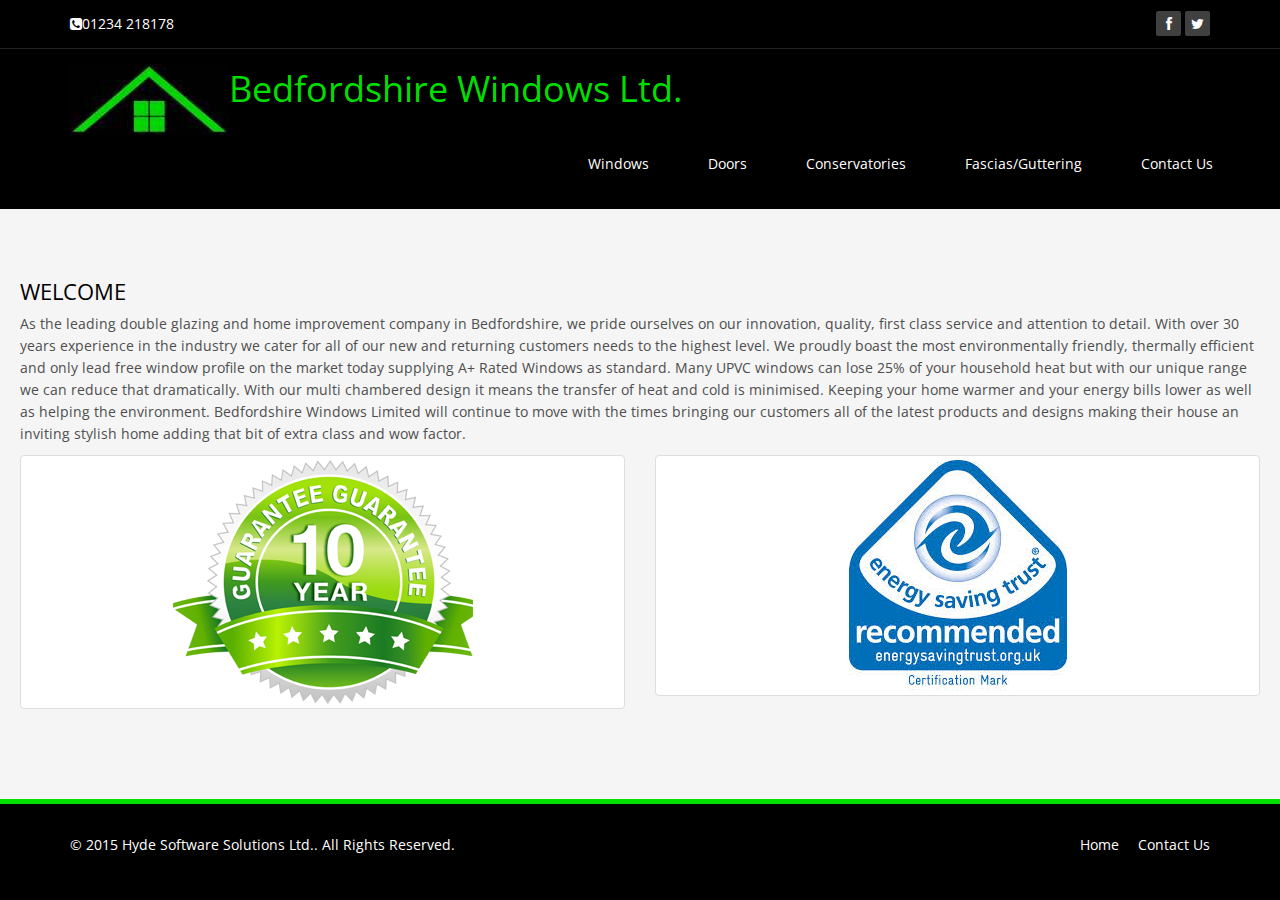
<file: index.htm>
﻿<!DOCTYPE html>
<html>
  
  <head>
    <meta charset="utf-8">
    <title>Bedfordshire Windows Doors Conservatories Facias and Guttering</title>
    <meta
    name="viewport" content="width=device-width, initial-scale=1.0">
      <meta name="description" content="">
      <meta name="author" content="">
      <link href="css/bootstrap.min.css" rel="stylesheet">
      <link href="css/font-awesome.min.css" rel="stylesheet">
      <link href="css/animate.min.css" rel="stylesheet">
      <link href="css/prettyPhoto.css" rel="stylesheet">
      <link href="css/main.css" rel="stylesheet">
      <link href="css/responsive.css" rel="stylesheet">
      <style type="text/css">
        .js #flash {display: none;}
      </style>
      <script type="text/javascript">
        document.documentElement.className = 'js';
      </script>
      <!-- Start WOWSlider.com HEAD section -->
      <link rel="stylesheet" type="text/css" href="engine1/style.css" />
      <script type="text/javascript" src="engine1/jquery.js"></script>
      <!-- End WOWSlider.com HEAD section -->
  </head>
  
  <body>
    <header id="header">
      <div class="top-bar" draggable="true">
        <div class="container">
          <div class="row">
            <div class="col-sm-6 col-xs-4">
              <div class="top-number">
                <p>
                  <i class="fa fa-phone-square"></i>01234 218178</p>
              </div>
            </div>
            <div class="col-sm-6 col-xs-8">
              <div class="social">
                <ul class="social-share">
                  <li>
                    <a href="https://m.facebook.com/bedfordshirewindows"><i class="fa fa-facebook"></i></a>
                  </li>
                  <li>
                    <a href="https://twitter.com/bedswindows"><i class="fa fa-twitter"></i></a>
                  </li>
                </ul>
              </div>
            </div>
          </div>
        </div>
        <!--/.container-->
      </div>
      <div class="navbar navbar-default navbar-inverse navbar-static-top" draggable="true">
        <style>
          .body{padding-top:70px}
        </style>
        <div class="container">
          <div class="navbar-header">
            <a class="navbar-brand" href="index.htm"><img src="Images/Main/Bedfordshire Windows Ltd logo.jpg" alt="logo" draggable="true"></a>
            <a class="navbar-brand navbar-left" href="index.htm" draggable="true">Bedfordshire Windows Ltd.</a>
            <button type="button" class="navbar-toggle" data-toggle="collapse" data-target=".navbar-collapse">
              <span class="sr-only">Toggle navigation</span>
              <span class="icon-bar"></span>
              <span class="icon-bar"></span>
              <span class="icon-bar"></span>
            </button>
          </div>
          <div class="collapse navbar-collapse navbar-ex1-collapse">
            <ul class="nav navbar-nav navbar-right">
              <li>
                <a href="Windows.htm">Windows</a>
              </li>
              <li>
                <a href="Doors.htm">Doors</a>
              </li>
              <li>
                <a href="Conservatories.htm">Conservatories</a>
              </li>
              <li>
                <a href="FaciasAndGuttering.htm">Fascias/Guttering</a>
              </li>
              <li>
                <a href="ContactUs.htm">Contact Us</a>
              </li>
            </ul>
          </div>
        </div>
      </div>
    </header>
      <!-- Start WOWSlider.com BODY section -->
      <div id="wowslider-container1">
<!--
          <div class="ws_images">
              <ul>
                  <li><img src="data1/images/cover10.jpg" alt="cover10" title="cover10" id="wows1_0" /></li>
                  <li><img src="data1/images/cover4.png" alt="cover4" title="cover4" id="wows1_1" /></li>
                  <li><img src="data1/images/cover8.jpg" alt="cover8" title="cover8" id="wows1_2" /></li>
                  <li><img src="data1/images/cover5__copy__copy__copy.jpg" alt="cover5 - Copy - Copy - Copy" title="cover5 - Copy - Copy - Copy" id="wows1_3" /></li>
                  <li><img src="data1/images/cover3.jpg" alt="cover3" title="cover3" id="wows1_4" /></li>
                  <li><img src="data1/images/compdoor.jpg" alt="compdoor" title="compdoor" id="wows1_5" /></li>
                  <li><img src="data1/images/patiodoors_2.jpg" alt="patio-doors (2)" title="patio-doors (2)" id="wows1_6" /></li>
                  <li><img src="data1/images/cover9.png" alt="cover9" title="cover9" id="wows1_7" /></li>
                  <li><img src="data1/images/window2_2.png" alt="window2 (2)" title="window2 (2)" id="wows1_8" /></li>
                  <li><img src="data1/images/cover7.png" alt="cover7" title="cover7" id="wows1_9" /></li>
                  <li><img src="data1/images/triple_glazing.jpg" alt="TRIPLE GLAZING" title="TRIPLE GLAZING" id="wows1_10" /></li>
                  <li><img src="data1/images/a+_rated_liniar__copy.png" alt="a+ rated liniar - Copy" title="a+ rated liniar - Copy" id="wows1_11" /></li>
                  <li><img src="data1/images/energycertificationa+.jpg" alt="energy-certification-a+" title="energy-certification-a+" id="wows1_12" /></li>
                  <li><img src="data1/images/integrawhite_doors_3_rt2.jpg" alt="integrawhite_doors_3_rt-2" title="integrawhite_doors_3_rt-2" id="wows1_13" /></li>
                  <li><img src="data1/images/window6.jpg" alt="window6" title="window6" id="wows1_14" /></li>
                  <li><img src="data1/images/window5_2.jpg" alt="window5 (2)" title="window5 (2)" id="wows1_15" /></li>
                  <li><img src="data1/images/edwardian1.jpg" alt="edwardian1" title="edwardian1" id="wows1_16" /></li>
                  <li><img src="data1/images/leaded.jpg" alt="leaded" title="leaded" id="wows1_17" /></li>
                  <li><a href="http://wowslider.com"><img src="data1/images/certassregisteredcontractor.png" alt="jquery slideshow" title="certass-registered-contractor" id="wows1_18" /></a></li>
                  <li><img src="data1/images/french1.jpg" alt="french1" title="french1" id="wows1_19" /></li>
              </ul>
          </div>
-->    
          <div class="ws_shadow"></div>
      </div>
      <script type="text/javascript" src="engine1/wowslider.js"></script>
      <script type="text/javascript" src="engine1/script.js"></script>
      <!-- End WOWSlider.com BODY section -->

    <section id="bottom" draggable="true" style="">
      <div>
        <!--<div class="container">
          <div class="row">
            <div class="col-md-12" draggable="true">
              <div class="hidden-sm hidden-xs thumbnail visible-lg visible-md">
                <img src="Images\energyplus-53bbc94178701.jpg" class="img-responsive img-rounded">
              </div>
            </div>
          </div>
        </div>-->
        <div class="container-fluid">
          <div class="row">
            <div class="col-md-12">
              <div class="wow fadeInDown" data-wow-duration="1000ms" data-wow-delay="600ms">
                <div class="caption">
                  <h3>Welcome</h3>
                  <p>As the leading double glazing and home improvement company in Bedfordshire, we pride ourselves on our innovation, quality, first class service and attention to detail. 
                    With over 30 years experience in the industry we cater for all of our new and returning customers needs to the highest level.
                    We proudly boast the most environmentally friendly,  thermally efficient and only lead free window profile on the market today supplying A+ Rated Windows as standard.
                    Many UPVC windows can lose 25% of your household heat but with our unique range we can reduce that dramatically. With our multi chambered design it means the transfer of heat and cold is minimised.
                    Keeping your home warmer and your energy bills lower as well as helping the environment.
                    Bedfordshire Windows Limited will continue to move with the times bringing our customers all of the latest products and designs making their house an inviting stylish home adding that bit of extra class and wow factor.
                  </p>
                </div>
              </div>
            </div>
          </div>
          <div class="row">
            <div class="col-md-6">
              <div class="thumbnail">
                <img src="Images\10-year-guarantee-web.png" class="img-responsive">
              </div>
            </div>
            <div class="col-md-6">
              <div class="thumbnail" draggable="true">
                <img src="Images\Energy-Efficient-Windows.jpg" class="img-responsive">
              </div>
            </div>
          </div>
        </div>
        <!--/#footer-->
        <script src="Scripts/jquery.js"></script>
          <script src="Scripts/bootstrap.min.js"></script>
          <script src="Scripts/jquery.prettyPhoto.js"></script>
          <script src="Scripts/jquery.isotope.min.js"></script>
          <script src="Scripts/main.js"></script>
          <script src="Scripts/wow.min.js"></script>
        <script>
          new WOW().init();
        </script>
          <script>
            (function (i, s, o, g, r, a, m) {
                i['GoogleAnalyticsObject'] = r; i[r] = i[r] || function () {
                    (i[r].q = i[r].q || []).push(arguments)
                }, i[r].l = 1 * new Date(); a = s.createElement(o),
                m = s.getElementsByTagName(o)[0]; a.async = 1; a.src = g; m.parentNode.insertBefore(a, m)
            })(window, document, 'script', '//www.google-analytics.com/analytics.js', 'ga');

            ga('create', 'UA-62251952-1', 'auto');
            ga('send', 'pageview');
          </script>

      </div>
    </section>
    <footer id="footer" class="midnight-blue" style="" draggable="true">
      <div class="container">
        <div class="row">
          <div class="col-sm-6">© 2015
            <a target="_blank" href="index.htm">Hyde Software Solutions Ltd.</a>. All Rights Reserved.</div>
          <div class="col-sm-6">
            <ul class="pull-right">
              <li>
                <a href="index.htm">Home</a>
              </li>
              <li>
                <a href="ContactUs.htm">Contact Us</a>
              </li>
            </ul>
          </div>
        </div>
      </div>
    </footer>
  </body>

</html>
</file>
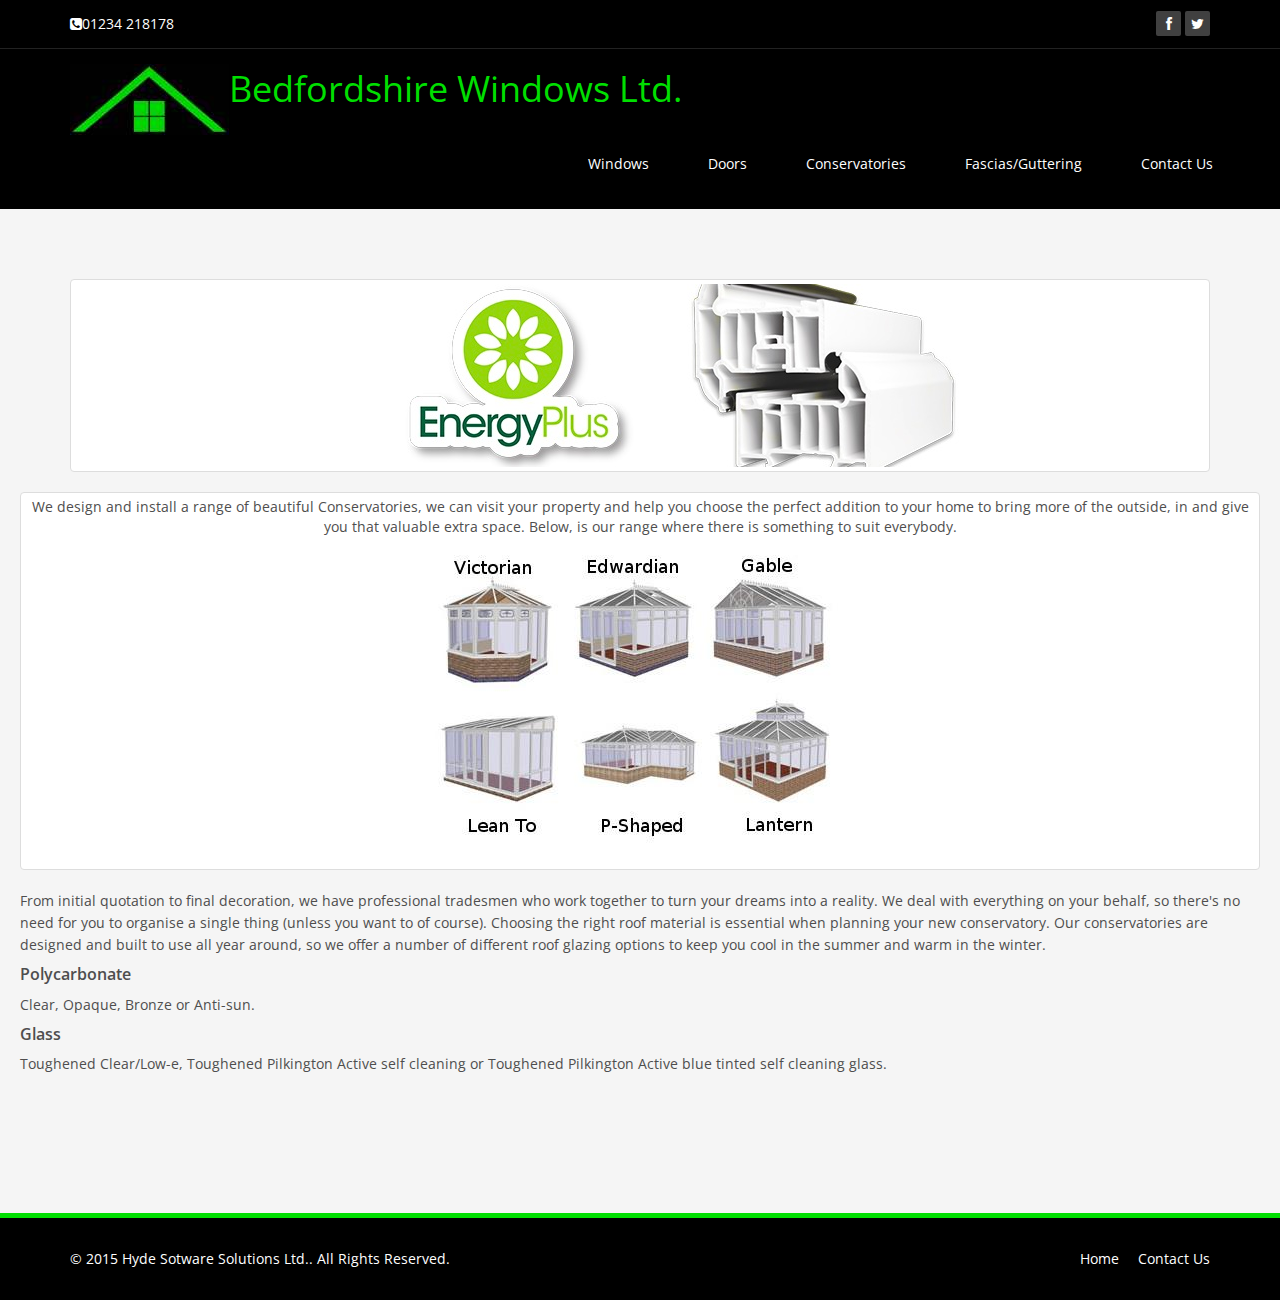
<file: Conservatories.htm>
﻿<!DOCTYPE html>
<html>

<head>
    <meta charset="utf-8">
    <title>Bedfordshire Windows Doors Conservatories Facias and Guttering</title>
    <meta name="viewport" content="width=device-width, initial-scale=1.0">
    <meta name="description" content="">
    <meta name="author" content="">
    <link href="css/bootstrap.min.css" rel="stylesheet">
    <link href="css/font-awesome.min.css" rel="stylesheet">
    <link href="css/animate.min.css" rel="stylesheet">
    <link href="css/prettyPhoto.css" rel="stylesheet">
    <link href="css/main.css" rel="stylesheet">
    <link href="css/responsive.css" rel="stylesheet">
    <style type="text/css">
        .js #flash {
            display: none;
        }
    </style>
    <script type="text/javascript">
        document.documentElement.className = 'js';
    </script>
</head>

<body>
    <header id="header">
        <div class="top-bar" draggable="true">
            <div class="container">
                <div class="row">
                    <div class="col-sm-6 col-xs-4">
                        <div class="top-number">
                            <p>
                                <i class="fa fa-phone-square"></i>01234 218178
                            </p>
                        </div>
                    </div>
                    <div class="col-sm-6 col-xs-8">
                        <div class="social">
                            <ul class="social-share">
                                <li>
                                    <a href="https://m.facebook.com/bedfordshirewindows"><i class="fa fa-facebook"></i></a>
                                </li>
                                <li>
                                    <a href="https://twitter.com/bedswindows"><i class="fa fa-twitter"></i></a>
                                </li>
                            </ul>
                        </div>
                    </div>
                </div>
            </div>
            <!--/.container-->
        </div>
        <div class="navbar navbar-default navbar-inverse navbar-static-top" draggable="true">
            <style>
                .body {
                    padding-top: 70px;
                }
            </style>
            <div class="container">
                <div class="navbar-header">
                    <a class="navbar-brand" href="index.htm"><img src="Images/Main/Bedfordshire Windows Ltd logo.jpg" alt="logo" draggable="true"></a>
                    <a class="navbar-brand navbar-left" href="index.htm" draggable="true">Bedfordshire Windows Ltd.</a>
                    <button type="button" class="navbar-toggle" data-toggle="collapse" data-target=".navbar-collapse">
                        <span class="sr-only">Toggle navigation</span>
                        <span class="icon-bar"></span>
                        <span class="icon-bar"></span>
                        <span class="icon-bar"></span>
                    </button>
                </div>
                <div class="collapse navbar-collapse navbar-ex1-collapse">
                    <ul class="nav navbar-nav navbar-right">
                        <li>
                            <a href="Windows.htm">Windows</a>
                        </li>
                        <li>
                            <a href="Doors.htm">Doors</a>
                        </li>
                        <li>
                            <a href="Conservatories.htm">Conservatories</a>
                        </li>
                        <li>
                            <a href="FaciasAndGuttering.htm">Fascias/Guttering</a>
                        </li>
                        <li>
                            <a href="ContactUs.htm">Contact Us</a>
                        </li>
                    </ul>
                </div>
            </div>
        </div>
    </header>
    <section id="bottom" draggable="true" style="">
        <div>
            <div class="container">
                <div class="row">
                    <div class="col-md-12" draggable="true">
                        <div class="hidden-sm hidden-xs thumbnail visible-lg visible-md">
                            <img src="Images\energyplus-53bbc94178701.jpg" class="img-responsive img-rounded">
                        </div>
                    </div>
                </div>
            </div>
            <div class="container-fluid">
                <div class="row">
                    <div class="col-md-12">
                        <div class="wow fadeInDown" data-wow-duration="1000ms" data-wow-delay="600ms">
                            <div class="caption">
                                <div class="text-center thumbnail">
                                    <p>
                                        We design and install a range of beautiful Conservatories, we can visit your property and help you choose the perfect addition to your home to bring more of the outside, in and give you that valuable extra space. Below, is our range where there is something to suit everybody.
                                    </p>
                                    <img src="Images\Conservatories/conservatories.jpg" class="img-responsive img-rounded">
                                    <div class="caption">
                                    </div>
                                </div>

                            </div>
                        </div>
                    </div>

                </div>
                <div class="row">
                    <div class="col-md-12">
                        <div class="wow fadeInDown" data-wow-duration="1000ms" data-wow-delay="600ms">
                            <div class="caption">
                                <p>
                                    From initial quotation to final decoration, we have professional tradesmen who work together to turn your dreams into a reality. We deal with everything on your behalf, so there's no need for you to organise a single thing (unless you want to of course). Choosing the right roof material is essential when planning your new conservatory. Our conservatories are designed and built to use all year around, so we offer a number of different roof glazing options to keep you cool in the summer and warm in the winter.
                                </p>
                                <h4>Polycarbonate</h4>
                                <p>
                                    Clear, Opaque, Bronze or Anti-sun.
                                </p>

                                <p>

                                    <h4>Glass</h4>
                                </p>
                                Toughened Clear/Low-e, Toughened Pilkington Active self cleaning or Toughened Pilkington Active blue tinted self cleaning glass.
                            </div>
                        </div>
                    </div>

                </div>
                    <div class="row">
                        <div class="col-md-12">
                            <div class="wow fadeInDown" data-wow-duration="1000ms" data-wow-delay="600ms">
                                <div class="caption">
                                    <div class="text-center">
                                        <p></p>
                                        <p>
                                            <h3>We can provide all the relevant information and offer advice to help you make the choices that are best for you and your property.</h3>
                                        </p>
                                    </div>
                                </div>
                            </div>
                        </div>
                    </div>


                </div>
                            <!--/#footer-->
                            <script src="Scripts/jquery.js"></script>
                            <script src="Scripts/bootstrap.min.js"></script>
                            <script src="Scripts/jquery.prettyPhoto.js"></script>
                            <script src="Scripts/jquery.isotope.min.js"></script>
                            <script src="Scripts/main.js"></script>
                            <script src="Scripts/wow.min.js"></script>
                            <script>
                                new WOW().init();
                            </script>
                            <script>
                                (function (i, s, o, g, r, a, m) {
                                    i['GoogleAnalyticsObject'] = r; i[r] = i[r] || function () {
                                        (i[r].q = i[r].q || []).push(arguments)
                                    }, i[r].l = 1 * new Date(); a = s.createElement(o),
                                    m = s.getElementsByTagName(o)[0]; a.async = 1; a.src = g; m.parentNode.insertBefore(a, m)
                                })(window, document, 'script', '//www.google-analytics.com/analytics.js', 'ga');

                                ga('create', 'UA-62251952-1', 'auto');
                                ga('send', 'pageview');
                        </script>
                         </div>
</section>
    <footer id="footer" class="midnight-blue" style="" draggable="true">
        <div class="container">
            <div class="row">
                <div class="col-sm-6">
                    © 2015
                    <a target="_blank" href="index.htm">Hyde Sotware Solutions Ltd.</a>. All Rights Reserved.
                </div>
                <div class="col-sm-6">
                    <ul class="pull-right">
                        <li>
                            <a href="index.htm">Home</a>
                        </li>
                        <li>
                            <a href="ContactUs.htm">Contact Us</a>
                        </li>
                    </ul>
                </div>
            </div>
        </div>
    </footer>
</body>
</html>
</file>
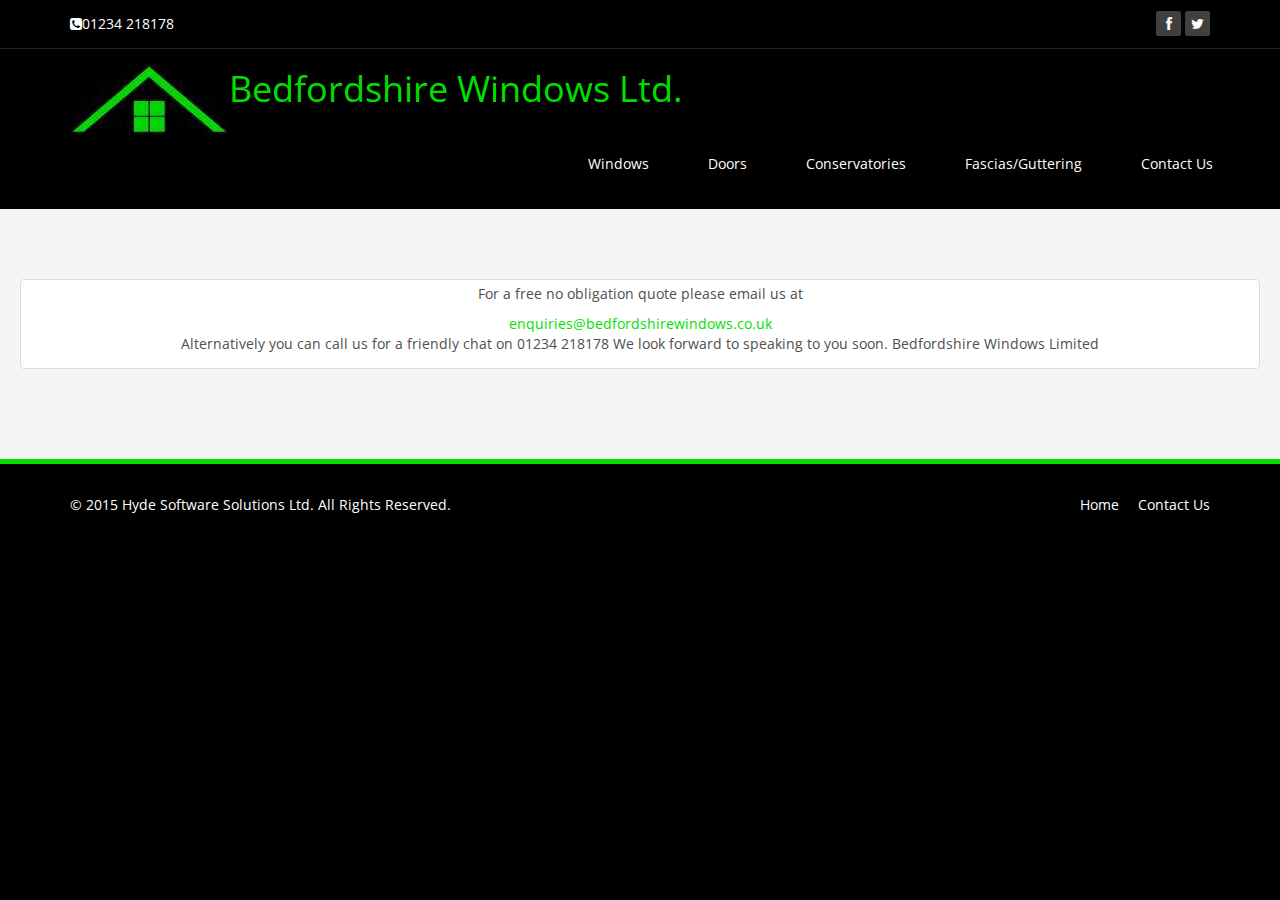
<file: ContactUs.htm>
﻿<!DOCTYPE html>
<html>

<head>
    <meta charset="utf-8">
    <title>Bedfordshire Windows Doors Conservatories Facias and Guttering</title>
    <meta name="viewport" content="width=device-width, initial-scale=1.0">
    <meta name="description" content="">
    <meta name="author" content="">
    <link href="css/bootstrap.min.css" rel="stylesheet">
    <link href="css/font-awesome.min.css" rel="stylesheet">
    <link href="css/animate.min.css" rel="stylesheet">
    <link href="css/prettyPhoto.css" rel="stylesheet">
    <link href="css/main.css" rel="stylesheet">
    <link href="css/responsive.css" rel="stylesheet">
    <style type="text/css">
        .js #flash {
            display: none;
        }
    </style>
    <script type="text/javascript">
        document.documentElement.className = 'js';
    </script>
    <!-- Start WOWSlider.com HEAD section -->
    <link rel="stylesheet" type="text/css" href="engine1/style.css" />
    <script type="text/javascript" src="engine1/jquery.js"></script>
    <!-- End WOWSlider.com HEAD section -->
</head>

<body>
    <header id="header">
        <div class="top-bar" draggable="true">
            <div class="container">
                <div class="row">
                    <div class="col-sm-6 col-xs-4">
                        <div class="top-number">
                            <p>
                                <i class="fa fa-phone-square"></i>01234 218178
                            </p>
                        </div>
                    </div>
                    <div class="col-sm-6 col-xs-8">
                        <div class="social">
                            <ul class="social-share">
                                <li>
                                    <a href="https://m.facebook.com/bedfordshirewindows"><i class="fa fa-facebook"></i></a>
                                </li>
                                <li>
                                    <a href="https://twitter.com/bedswindows"><i class="fa fa-twitter"></i></a>
                                </li>
                            </ul>
                        </div>
                    </div>
                </div>
            </div>
            <!--/.container-->
        </div>
        <div class="navbar navbar-default navbar-inverse navbar-static-top" draggable="true">
            <style>
                .body {
                    padding-top: 70px;
                }
            </style>
            <div class="container">
                <div class="navbar-header">
                    <a class="navbar-brand" href="index.htm"><img src="Images/Main/Bedfordshire Windows Ltd logo.jpg" alt="logo" draggable="true"></a>
                    <a class="navbar-brand navbar-left" href="index.htm" draggable="true">Bedfordshire Windows Ltd.</a>
                    <button type="button" class="navbar-toggle" data-toggle="collapse" data-target=".navbar-collapse">
                        <span class="sr-only">Toggle navigation</span>
                        <span class="icon-bar"></span>
                        <span class="icon-bar"></span>
                        <span class="icon-bar"></span>
                    </button>
                </div>
                <div class="collapse navbar-collapse navbar-ex1-collapse">
                    <ul class="nav navbar-nav navbar-right">
                        <li>
                            <a href="Windows.htm">Windows</a>
                        </li>
                        <li>
                            <a href="Doors.htm">Doors</a>
                        </li>
                        <li>
                            <a href="Conservatories.htm">Conservatories</a>
                        </li>
                        <li>
                            <a href="FaciasAndGuttering.htm">Fascias/Guttering</a>
                        </li>
                        <li>
                            <a href="ContactUs.htm">Contact Us</a>
                        </li>
                    </ul>
                </div>
            </div>
        </div>
    </header>
    
    <!-- Start WOWSlider.com BODY section -->
    <div id="wowslider-container1">
<!--
        <div class="ws_images">
            <ul>
                <li><img src="data1/images/cover10.jpg" alt="cover10" title="cover10" id="wows1_0" /></li>
                <li><img src="data1/images/cover4.png" alt="cover4" title="cover4" id="wows1_1" /></li>
                <li><img src="data1/images/cover8.jpg" alt="cover8" title="cover8" id="wows1_2" /></li>
                <li><img src="data1/images/cover5__copy__copy__copy.jpg" alt="cover5 - Copy - Copy - Copy" title="cover5 - Copy - Copy - Copy" id="wows1_3" /></li>
                <li><img src="data1/images/cover3.jpg" alt="cover3" title="cover3" id="wows1_4" /></li>
                <li><img src="data1/images/compdoor.jpg" alt="compdoor" title="compdoor" id="wows1_5" /></li>
                <li><img src="data1/images/patiodoors_2.jpg" alt="patio-doors (2)" title="patio-doors (2)" id="wows1_6" /></li>
                <li><img src="data1/images/cover9.png" alt="cover9" title="cover9" id="wows1_7" /></li>
                <li><img src="data1/images/window2_2.png" alt="window2 (2)" title="window2 (2)" id="wows1_8" /></li>
                <li><img src="data1/images/cover7.png" alt="cover7" title="cover7" id="wows1_9" /></li>
                <li><img src="data1/images/triple_glazing.jpg" alt="TRIPLE GLAZING" title="TRIPLE GLAZING" id="wows1_10" /></li>
                <li><img src="data1/images/a+_rated_liniar__copy.png" alt="a+ rated liniar - Copy" title="a+ rated liniar - Copy" id="wows1_11" /></li>
                <li><img src="data1/images/energycertificationa+.jpg" alt="energy-certification-a+" title="energy-certification-a+" id="wows1_12" /></li>
                <li><img src="data1/images/integrawhite_doors_3_rt2.jpg" alt="integrawhite_doors_3_rt-2" title="integrawhite_doors_3_rt-2" id="wows1_13" /></li>
                <li><img src="data1/images/window6.jpg" alt="window6" title="window6" id="wows1_14" /></li>
                <li><img src="data1/images/window5_2.jpg" alt="window5 (2)" title="window5 (2)" id="wows1_15" /></li>
                <li><img src="data1/images/edwardian1.jpg" alt="edwardian1" title="edwardian1" id="wows1_16" /></li>
                <li><img src="data1/images/leaded.jpg" alt="leaded" title="leaded" id="wows1_17" /></li>
                <li><a href="http://wowslider.com"><img src="data1/images/certassregisteredcontractor.png" alt="jquery slideshow" title="certass-registered-contractor" id="wows1_18" /></a></li>
                <li><img src="data1/images/french1.jpg" alt="french1" title="french1" id="wows1_19" /></li>
            </ul>
        </div>
-->

<!--
        <div class="ws_bullets">
            <div>
                <a href="#" title="cover10"><span><img src="data1/tooltips/cover10.jpg" alt="cover10" />1</span></a>
                <a href="#" title="cover4"><span><img src="data1/tooltips/cover4.png" alt="cover4" />2</span></a>
                <a href="#" title="cover8"><span><img src="data1/tooltips/cover8.jpg" alt="cover8" />3</span></a>
                <a href="#" title="cover5 - Copy - Copy - Copy"><span><img src="data1/tooltips/cover5__copy__copy__copy.jpg" alt="cover5 - Copy - Copy - Copy" />4</span></a>
                <a href="#" title="cover3"><span><img src="data1/tooltips/cover3.jpg" alt="cover3" />5</span></a>
                <a href="#" title="compdoor"><span><img src="data1/tooltips/compdoor.jpg" alt="compdoor" />6</span></a>
                <a href="#" title="patio-doors (2)"><span><img src="data1/tooltips/patiodoors_2.jpg" alt="patio-doors (2)" />7</span></a>
                <a href="#" title="cover9"><span><img src="data1/tooltips/cover9.png" alt="cover9" />8</span></a>
                <a href="#" title="window2 (2)"><span><img src="data1/tooltips/window2_2.png" alt="window2 (2)" />9</span></a>
                <a href="#" title="cover7"><span><img src="data1/tooltips/cover7.png" alt="cover7" />10</span></a>
                <a href="#" title="TRIPLE GLAZING"><span><img src="data1/tooltips/triple_glazing.jpg" alt="TRIPLE GLAZING" />11</span></a>
                <a href="#" title="a+ rated liniar - Copy"><span><img src="data1/tooltips/a+_rated_liniar__copy.png" alt="a+ rated liniar - Copy" />12</span></a>
                <a href="#" title="energy-certification-a+"><span><img src="data1/tooltips/energycertificationa+.jpg" alt="energy-certification-a+" />13</span></a>
                <a href="#" title="integrawhite_doors_3_rt-2"><span><img src="data1/tooltips/integrawhite_doors_3_rt2.jpg" alt="integrawhite_doors_3_rt-2" />14</span></a>
                <a href="#" title="window6"><span><img src="data1/tooltips/window6.jpg" alt="window6" />15</span></a>
                <a href="#" title="window5 (2)"><span><img src="data1/tooltips/window5_2.jpg" alt="window5 (2)" />16</span></a>
                <a href="#" title="edwardian1"><span><img src="data1/tooltips/edwardian1.jpg" alt="edwardian1" />17</span></a>
                <a href="#" title="leaded"><span><img src="data1/tooltips/leaded.jpg" alt="leaded" />18</span></a>
                <a href="#" title="certass-registered-contractor"><span><img src="data1/tooltips/certassregisteredcontractor.png" alt="certass-registered-contractor" />19</span></a>
                <a href="#" title="french1"><span><img src="data1/tooltips/french1.jpg" alt="french1" />20</span></a>
            </div>
        </div><div class="ws_script" style="position:absolute;left:-99%"><a href="http://wowslider.com/vi">slider bootstrap</a> by WOWSlider.com v7.8</div>
-->

        <div class="ws_shadow"></div>
    </div>
    <script type="text/javascript" src="engine1/wowslider.js"></script>
    <script type="text/javascript" src="engine1/script.js"></script>
    <!-- End WOWSlider.com BODY section -->    
       

    <section id="bottom" draggable="true" style="">
        <div>
            <div class="container-fluid">
                <div class="row">
                    <div class="col-md-12">
                        <div class="wow fadeInDown" data-wow-duration="1000ms" data-wow-delay="600ms">
                            <div class="caption">
                                <div class="text-center thumbnail">
                                    <p>For a free no obligation quote please email us at</p>
                                    <a href="mailto:enquiries@bedfordshirewindows.co.uk">enquiries@bedfordshirewindows.co.uk</a>
                                    <p>Alternatively you can call us for a friendly chat on 01234 218178 We look forward to speaking to you soon. Bedfordshire Windows Limited</p>
                                </div>
                            </div>
                        </div>
                    </div>
                </div>
            </div>
            <!--/#footer-->
            <script src="Scripts/jquery.js"></script>
            <script src="Scripts/bootstrap.min.js"></script>
            <script src="Scripts/jquery.prettyPhoto.js"></script>
            <script src="Scripts/jquery.isotope.min.js"></script>
            <script src="Scripts/main.js"></script>
            <script src="Scripts/wow.min.js"></script>
            <script>
                new WOW().init();
            </script>
            <script>
                (function (i, s, o, g, r, a, m) {
                    i['GoogleAnalyticsObject'] = r; i[r] = i[r] || function () {
                        (i[r].q = i[r].q || []).push(arguments)
                    }, i[r].l = 1 * new Date(); a = s.createElement(o),
                    m = s.getElementsByTagName(o)[0]; a.async = 1; a.src = g; m.parentNode.insertBefore(a, m)
                })(window, document, 'script', '//www.google-analytics.com/analytics.js', 'ga');

                ga('create', 'UA-62251952-1', 'auto');
                ga('send', 'pageview');
            </script>


        </div>
    </section>
    
    <footer id="footer" class="midnight-blue">
        <div class="container">
            <div class="row">
                <div class="col-sm-6">
                    &copy; 2015 <a target="_blank" href="index.htm">Hyde Software Solutions Ltd</a>. All Rights Reserved.
                </div>
                <div class="col-sm-6">
                    <ul class="pull-right">
                        <li><a href="index.htm">Home</a></li>
                        <li><a href="ContactUs.htm">Contact Us</a></li>
                    </ul>
                </div>
            </div>
        </div>
    </footer><!--/#footer-->
</body>
</html>
</file>
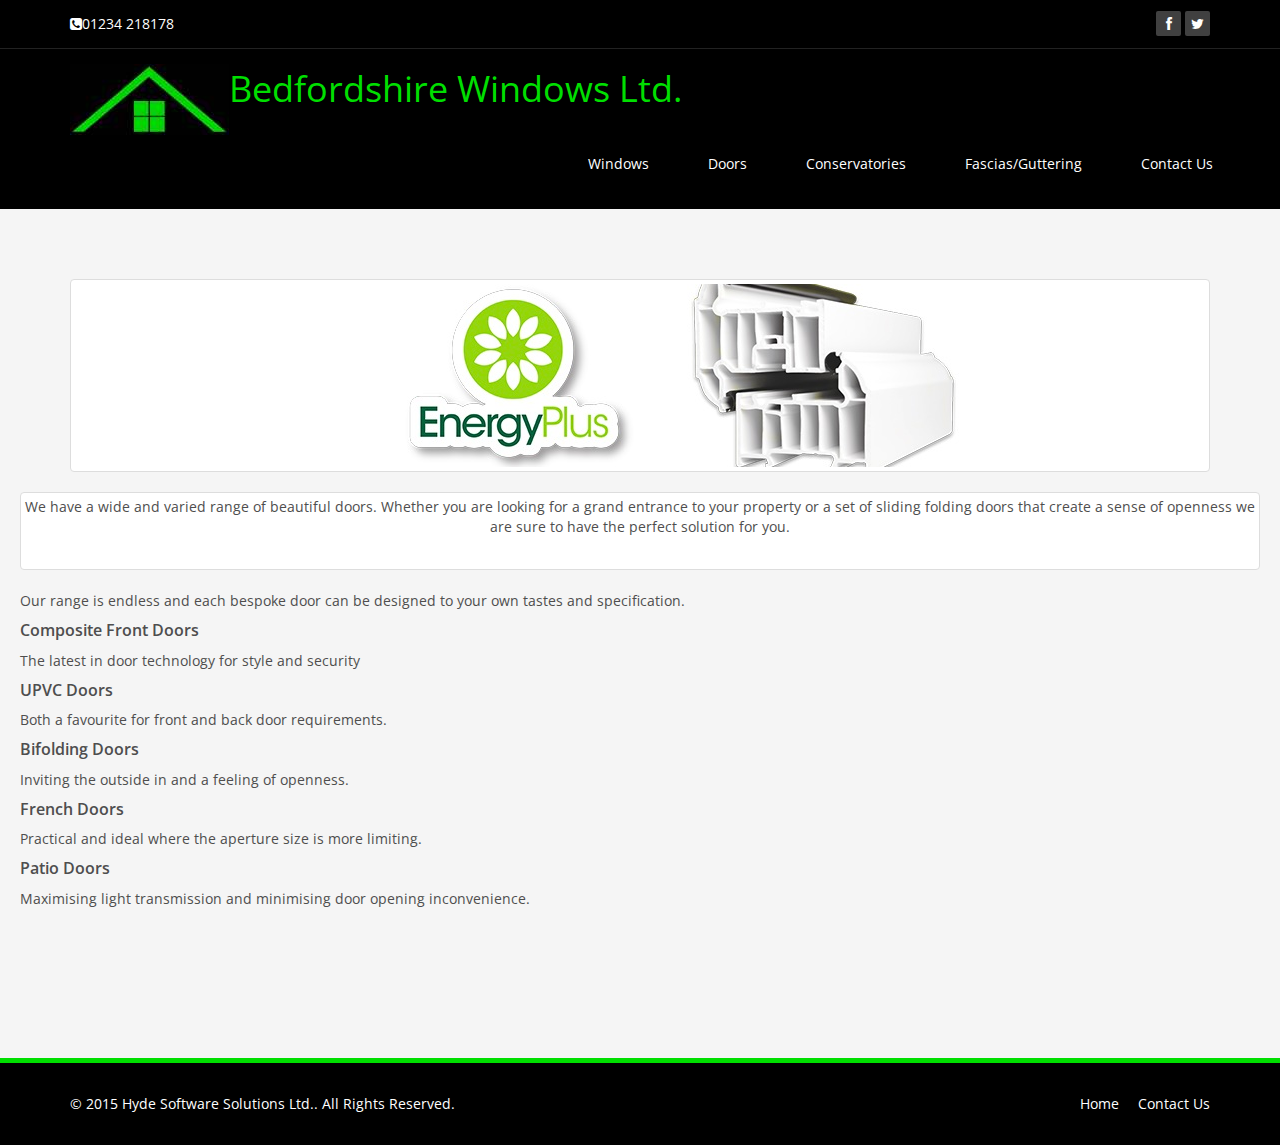
<file: Doors.htm>
﻿<!DOCTYPE html>
<html>

<head>
    <meta charset="utf-8">
    <title>Bedfordshire Windows Doors Conservatories Facias and Guttering</title>
    <meta name="viewport" content="width=device-width, initial-scale=1.0">
    <meta name="description" content="">
    <meta name="author" content="">
    <link href="css/bootstrap.min.css" rel="stylesheet">
    <link href="css/font-awesome.min.css" rel="stylesheet">
    <link href="css/animate.min.css" rel="stylesheet">
    <link href="css/prettyPhoto.css" rel="stylesheet">
    <link href="css/main.css" rel="stylesheet">
    <link href="css/responsive.css" rel="stylesheet">
    <style type="text/css">
        .js #flash {
            display: none;
        }
    </style>
    <script type="text/javascript">
        document.documentElement.className = 'js';
    </script>
</head>

<body>
    <header id="header">
        <div class="top-bar" draggable="true">
            <div class="container">
                <div class="row">
                    <div class="col-sm-6 col-xs-4">
                        <div class="top-number">
                            <p>
                                <i class="fa fa-phone-square"></i>01234 218178
                            </p>
                        </div>
                    </div>
                    <div class="col-sm-6 col-xs-8">
                        <div class="social">
                            <ul class="social-share">
                                <li>
                                    <a href="https://m.facebook.com/bedfordshirewindows"><i class="fa fa-facebook"></i></a>
                                </li>
                                <li>
                                    <a href="https://twitter.com/bedswindows"><i class="fa fa-twitter"></i></a>
                                </li>
                            </ul>
                        </div>
                    </div>
                </div>
            </div>
            <!--/.container-->
        </div>
        <div class="navbar navbar-default navbar-inverse navbar-static-top" draggable="true">
            <style>
                .body {
                    padding-top: 70px;
                }
            </style>
            <div class="container">
                <div class="navbar-header">
                    <a class="navbar-brand" href="index.htm"><img src="Images/Main/Bedfordshire Windows Ltd logo.jpg" alt="logo" draggable="true"></a>
                    <a class="navbar-brand navbar-left" href="index.htm" draggable="true">Bedfordshire Windows Ltd.</a>
                    <button type="button" class="navbar-toggle" data-toggle="collapse" data-target=".navbar-collapse">
                        <span class="sr-only">Toggle navigation</span>
                        <span class="icon-bar"></span>
                        <span class="icon-bar"></span>
                        <span class="icon-bar"></span>
                    </button>
                </div>
                <div class="collapse navbar-collapse navbar-ex1-collapse">
                    <ul class="nav navbar-nav navbar-right">
                        <li>
                            <a href="Windows.htm">Windows</a>
                        </li>
                        <li>
                            <a href="Doors.htm">Doors</a>
                        </li>
                        <li>
                            <a href="Conservatories.htm">Conservatories</a>
                        </li>
                        <li>
                            <a href="FaciasAndGuttering.htm">Fascias/Guttering</a>
                        </li>
                        <li>
                            <a href="ContactUs.htm">Contact Us</a>
                        </li>
                    </ul>
                </div>
            </div>
        </div>
    </header>
    <section id="bottom" draggable="true" style="">
        <div>
            <div class="container">
                <div class="row">
                    <div class="col-md-12" draggable="true">
                        <div class="hidden-sm hidden-xs thumbnail visible-lg visible-md">
                            <img src="Images\energyplus-53bbc94178701.jpg" class="img-responsive img-rounded">
                        </div>
                    </div>
                </div>
            </div>
            <div class="container-fluid">
                <div class="row">
                    <div class="col-md-12">
                        <div class="wow fadeInDown" data-wow-duration="1000ms" data-wow-delay="600ms">
                            <div class="caption">
                                <div class="text-center thumbnail">
                                    <p>
                                        We have a wide and varied range of beautiful doors. Whether you are looking for a grand entrance to your property or a set of sliding folding doors that create a sense of openness we are sure to have the perfect solution for you.
                                    </p>
                                    <div class="caption">
                                    </div>
                                </div>

                            </div>
                        </div>
                    </div>

                </div>
                <div class="row">
                    <div class="col-md-12">
                        <div class="wow fadeInDown" data-wow-duration="1000ms" data-wow-delay="600ms">
                            <div class="caption">
                                <p>
                                    Our range is endless and each bespoke door can be designed to your own tastes and specification. 
                                </p>
                                <h4>Composite Front Doors</h4>
                                <p>
                                    The latest in door technology for style and security
                                </p>
                                <h4>UPVC Doors</h4>
                                <p>
                                    Both a favourite for front and back door requirements.    
                                </p>
                                <h4>Bifolding Doors</h4>
                                <p>
                                    Inviting the outside in and a feeling of openness.
                                </p>
                                <h4>French Doors</h4>
                                <p>
                                    Practical and ideal where the aperture size is more limiting.
                                </p>
                                <h4>Patio Doors</h4>
                                <p>
                                    Maximising light transmission and minimising door opening inconvenience.
                                </p>
                                
                            </div>
                        </div>
                    </div>

                </div>
                <div class="row">
                    <div class="col-md-12">
                        <div class="wow fadeInDown" data-wow-duration="1000ms" data-wow-delay="600ms">
                            <div class="caption">
                                <div class="text-center">
                                    <p></p>
                                    <p>
                                        <h3>Speak to one of our team and we will be more than happy to advise you with our vast experience and enhance your property with the latest door styles on the market today.</h3>
                                    </p>
                                </div>
                            </div>
                        </div>
                    </div>
                </div>


            </div>
            <!--/#footer-->
            <script src="Scripts/jquery.js"></script>
            <script src="Scripts/bootstrap.min.js"></script>
            <script src="Scripts/jquery.prettyPhoto.js"></script>
            <script src="Scripts/jquery.isotope.min.js"></script>
            <script src="Scripts/main.js"></script>
            <script src="Scripts/wow.min.js"></script>
            <script>
                new WOW().init();
            </script>
            <script>
                (function (i, s, o, g, r, a, m) {
                    i['GoogleAnalyticsObject'] = r; i[r] = i[r] || function () {
                        (i[r].q = i[r].q || []).push(arguments)
                    }, i[r].l = 1 * new Date(); a = s.createElement(o),
                    m = s.getElementsByTagName(o)[0]; a.async = 1; a.src = g; m.parentNode.insertBefore(a, m)
                })(window, document, 'script', '//www.google-analytics.com/analytics.js', 'ga');

                ga('create', 'UA-62251952-1', 'auto');
                ga('send', 'pageview');
            </script>

        </div>
    </section>
    <footer id="footer" class="midnight-blue" style="" draggable="true">
        <div class="container">
            <div class="row">
                <div class="col-sm-6">
                    © 2015
                    <a target="_blank" href="index.htm">Hyde Software Solutions Ltd.</a>. All Rights Reserved.
                </div>
                <div class="col-sm-6">
                    <ul class="pull-right">
                        <li>
                            <a href="index.htm">Home</a>
                        </li>
                        <li>
                            <a href="ContactUs.htm">Contact Us</a>
                        </li>
                    </ul>
                </div>
            </div>
        </div>
    </footer>
</body>
</html>
</file>
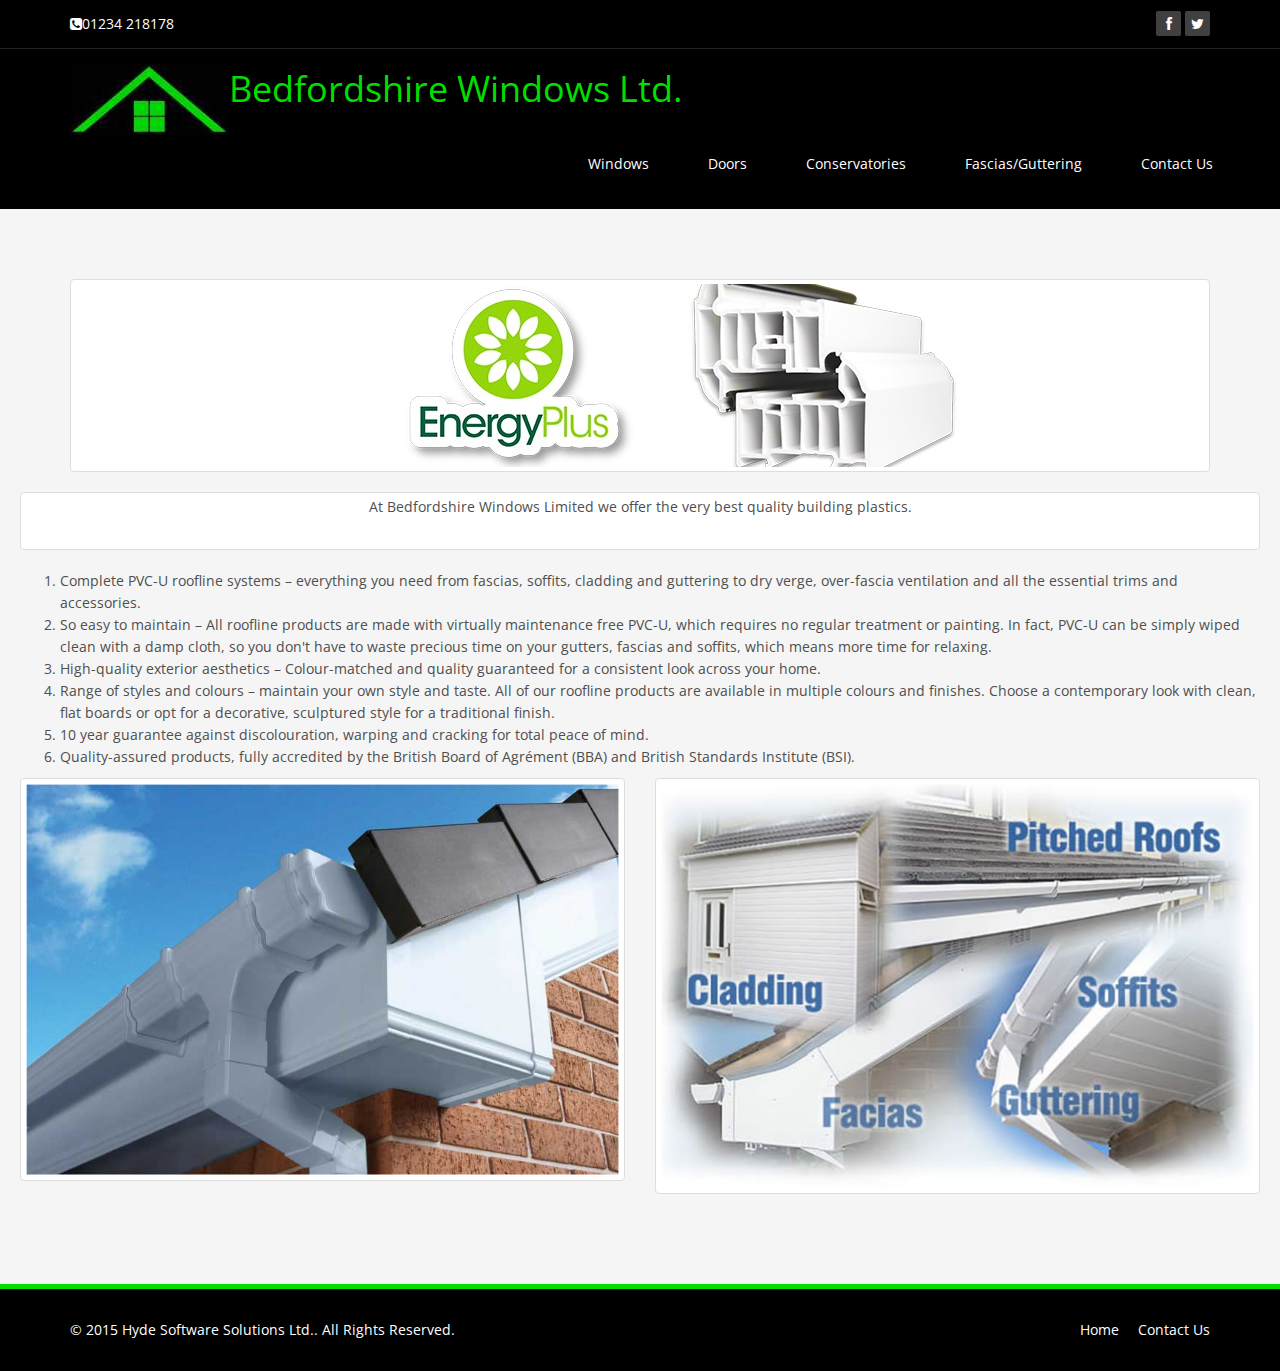
<file: FaciasAndGuttering.htm>
﻿<!DOCTYPE html>
<html>

<head>
    <meta charset="utf-8">
    <title>Bedfordshire Windows Doors Conservatories Facias and Guttering</title>
    <meta name="viewport" content="width=device-width, initial-scale=1.0">
    <meta name="description" content="">
    <meta name="author" content="">
    <link href="css/bootstrap.min.css" rel="stylesheet">
    <link href="css/font-awesome.min.css" rel="stylesheet">
    <link href="css/animate.min.css" rel="stylesheet">
    <link href="css/prettyPhoto.css" rel="stylesheet">
    <link href="css/main.css" rel="stylesheet">
    <link href="css/responsive.css" rel="stylesheet">
    <style type="text/css">
        .js #flash {
            display: none;
        }
    </style>
    <script type="text/javascript">
        document.documentElement.className = 'js';
    </script>
</head>

<body>
    <header id="header">
        <div class="top-bar" draggable="true">
            <div class="container">
                <div class="row">
                    <div class="col-sm-6 col-xs-4">
                        <div class="top-number">
                            <p>
                                <i class="fa fa-phone-square"></i>01234 218178
                            </p>
                        </div>
                    </div>
                    <div class="col-sm-6 col-xs-8">
                        <div class="social">
                            <ul class="social-share">
                                <li>
                                    <a href="https://m.facebook.com/bedfordshirewindows"><i class="fa fa-facebook"></i></a>
                                </li>
                                <li>
                                    <a href="https://twitter.com/bedswindows"><i class="fa fa-twitter"></i></a>
                                </li>
                            </ul>
                        </div>
                    </div>
                </div>
            </div>
            <!--/.container-->
        </div>
        <div class="navbar navbar-default navbar-inverse navbar-static-top" draggable="true">
            <style>
                .body {
                    padding-top: 70px;
                }
            </style>
            <div class="container">
                <div class="navbar-header">
                    <a class="navbar-brand" href="index.htm"><img src="Images/Main/Bedfordshire Windows Ltd logo.jpg" alt="logo" draggable="true"></a>
                    <a class="navbar-brand navbar-left" href="index.htm" draggable="true">Bedfordshire Windows Ltd.</a>
                    <button type="button" class="navbar-toggle" data-toggle="collapse" data-target=".navbar-collapse">
                        <span class="sr-only">Toggle navigation</span>
                        <span class="icon-bar"></span>
                        <span class="icon-bar"></span>
                        <span class="icon-bar"></span>
                    </button>
                </div>
                <div class="collapse navbar-collapse navbar-ex1-collapse">
                    <ul class="nav navbar-nav navbar-right">
                        <li>
                            <a href="Windows.htm">Windows</a>
                        </li>
                        <li>
                            <a href="Doors.htm">Doors</a>
                        </li>
                        <li>
                            <a href="Conservatories.htm">Conservatories</a>
                        </li>
                        <li>
                            <a href="FaciasAndGuttering.htm">Fascias/Guttering</a>
                        </li>
                        <li>
                            <a href="ContactUs.htm">Contact Us</a>
                        </li>
                    </ul>
                </div>
            </div>
        </div>
    </header>
        <section id="bottom" draggable="true" style="">
        <div>
            <div class="container">
                <div class="row">
                    <div class="col-md-12" draggable="true">
                        <div class="hidden-sm hidden-xs thumbnail visible-lg visible-md">
                            <img src="Images\energyplus-53bbc94178701.jpg" class="img-responsive img-rounded">
                        </div>
                    </div>
                </div>
            </div>
            <div class="container-fluid">
                <div class="row">
                    <div class="col-md-12">
                        <div class="wow fadeInDown" data-wow-duration="1000ms" data-wow-delay="600ms">
                            <div class="caption">
                                <div class="text-center thumbnail">
                                    <p>At Bedfordshire Windows Limited we offer the very best quality building plastics.</p>
                                    <div class="caption">
                                    </div>
                                </div>

                            </div>
                        </div>
                    </div>

                </div>
                <div class="row">
                    <div class="col-md-12">
                        <div class="wow fadeInDown" data-wow-duration="1000ms" data-wow-delay="600ms">
                            <div class="caption">
                                <ol>
                                    <li>Complete PVC-U roofline systems – everything you need from fascias, soffits, cladding and guttering to dry verge, over-fascia ventilation and all the essential trims and accessories.</li>
                                    <li>So easy to maintain – All roofline products are made with virtually maintenance free PVC-U, which requires no regular treatment or painting. In fact, PVC-U can be simply wiped clean with a damp cloth, so you don't have to waste precious time on your gutters, fascias and soffits, which means more time for relaxing.</li>
                                    <li>High-quality exterior aesthetics – Colour-matched and quality guaranteed for a consistent look across your home.</li>
                                    <li>Range of styles and colours – maintain your own style and taste. All of our roofline products are available in multiple colours and finishes. Choose a contemporary look with clean, flat boards or opt for a decorative, sculptured style for a traditional finish.</li>
                                    <li>10 year guarantee against discolouration, warping and cracking for total peace of mind.</li>
                                    <li>Quality-assured products, fully accredited by the British Board of Agrément (BBA) and British Standards Institute (BSI).</li>
                                </ol>
                            </div>
                        </div>
                    </div>

                </div>
                <div class="row">
                    <div class="col-md-6">
                        <div class="thumbnail">
                            <img src="Images/Guttering/guttering1.png" class="img-responsive">
                        </div>
                    </div>
                    <div class="col-md-6">
                        <div class="thumbnail" draggable="true">
                            <img src="Images/Guttering/guttering2.png" class="img-responsive">
                        </div>
                    </div>
                </div>
            </div>

            </div>
            <!--/#footer-->
            <script src="Scripts/jquery.js"></script>
            <script src="Scripts/bootstrap.min.js"></script>
            <script src="Scripts/jquery.prettyPhoto.js"></script>
            <script src="Scripts/jquery.isotope.min.js"></script>
            <script src="Scripts/main.js"></script>
            <script src="Scripts/wow.min.js"></script>
            <script>
                new WOW().init();
            </script>
            <script>
                (function (i, s, o, g, r, a, m) {
                    i['GoogleAnalyticsObject'] = r; i[r] = i[r] || function () {
                        (i[r].q = i[r].q || []).push(arguments)
                    }, i[r].l = 1 * new Date(); a = s.createElement(o),
                    m = s.getElementsByTagName(o)[0]; a.async = 1; a.src = g; m.parentNode.insertBefore(a, m)
                })(window, document, 'script', '//www.google-analytics.com/analytics.js', 'ga');

                ga('create', 'UA-62251952-1', 'auto');
                ga('send', 'pageview');
            </script>

        </section>
    <footer id="footer" class="midnight-blue" style="" draggable="true">
        <div class="container">
            <div class="row">
                <div class="col-sm-6">
                    © 2015
                    <a target="_blank" href="index.htm">Hyde Software Solutions Ltd.</a>. All Rights Reserved.
                </div>
                <div class="col-sm-6">
                    <ul class="pull-right">
                        <li>
                            <a href="index.htm">Home</a>
                        </li>
                        <li>
                            <a href="ContactUs.htm">Contact Us</a>
                        </li>
                    </ul>
                </div>
            </div>
        </div>
    </footer>
</body>
</html>
</file>
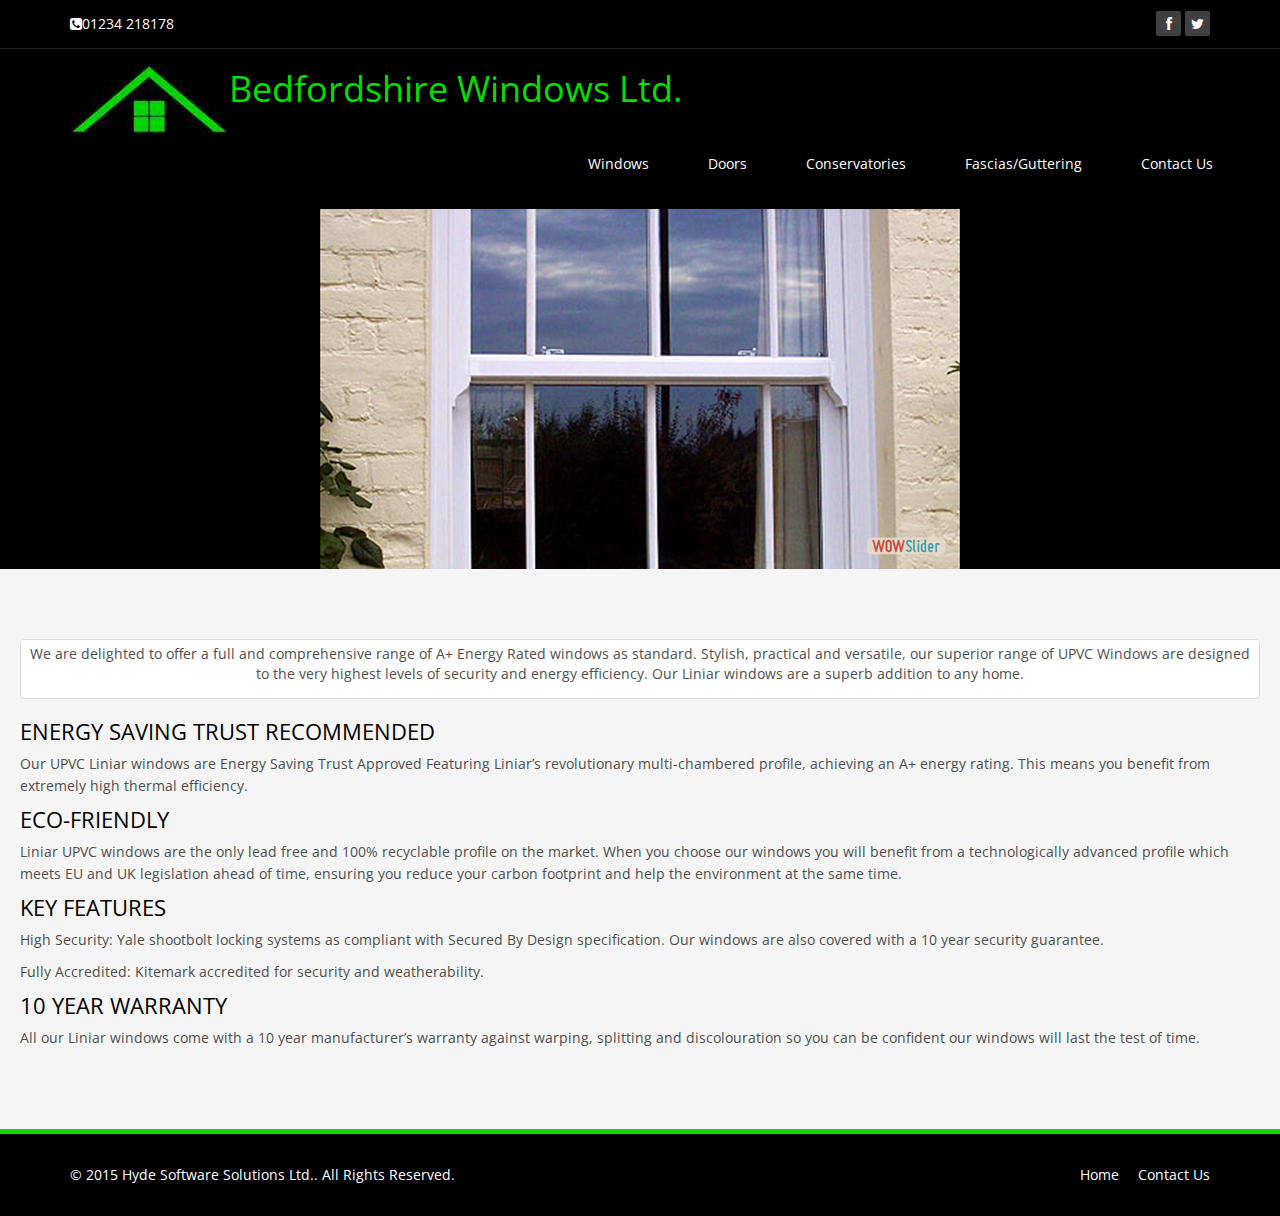
<file: Windows.htm>
﻿<!DOCTYPE html>
<html>

<head>
    <meta charset="utf-8">
    <title>Bedfordshire Windows Doors Conservatories Facias and Guttering</title>
    <meta name="viewport" content="width=device-width, initial-scale=1.0">
    <meta name="description" content="">
    <meta name="author" content="">
    <link href="css/bootstrap.min.css" rel="stylesheet">
    <link href="css/font-awesome.min.css" rel="stylesheet">
    <link href="css/animate.min.css" rel="stylesheet">
    <link href="css/prettyPhoto.css" rel="stylesheet">
    <link href="css/main.css" rel="stylesheet">
    <link href="css/responsive.css" rel="stylesheet">
    <style type="text/css">
        .Scripts #flash {
            display: none;
        }
    </style>
    <script type="text/javascript">
        document.documentElement.className = 'Scripts';
    </script>
    <!-- Start WOWSlider.com HEAD section -->
    <link rel="stylesheet" type="text/css" href="engine1/style.css" />
    <script type="text/javascript" src="engine1/jquery.js"></script>
    <!-- End WOWSlider.com HEAD section -->
</head>

<body>
    <header id="header">
        <div class="top-bar" draggable="true">
            <div class="container">
                <div class="row">
                    <div class="col-sm-6 col-xs-4">
                        <div class="top-number">
                            <p>
                                <i class="fa fa-phone-square"></i>01234 218178
                            </p>
                        </div>
                    </div>
                    <div class="col-sm-6 col-xs-8">
                        <div class="social">
                            <ul class="social-share">
                                <li>
                                    <a href="https://m.facebook.com/bedfordshirewindows"><i class="fa fa-facebook"></i></a>
                                </li>
                                <li>
                                    <a href="https://twitter.com/bedswindows"><i class="fa fa-twitter"></i></a>
                                </li>
                            </ul>
                        </div>
                    </div>
                </div>
            </div>
            <!--/.container-->
        </div>
        <div class="navbar navbar-default navbar-inverse navbar-static-top" draggable="true">
            <style>
                .body {
                    padding-top: 70px;
                }
            </style>
            <div class="container">
                <div class="navbar-header">
                    <a class="navbar-brand" href="index.htm"><img src="Images/Main/Bedfordshire Windows Ltd logo.jpg" alt="logo" draggable="true"></a>
                    <a class="navbar-brand navbar-left" href="index.htm" draggable="true">Bedfordshire Windows Ltd.</a>
                    <button type="button" class="navbar-toggle" data-toggle="collapse" data-target=".navbar-collapse">
                        <span class="sr-only">Toggle navigation</span>
                        <span class="icon-bar"></span>
                        <span class="icon-bar"></span>
                        <span class="icon-bar"></span>
                    </button>
                </div>
                <div class="collapse navbar-collapse navbar-ex1-collapse">
                    <ul class="nav navbar-nav navbar-right">
                        <li>
                            <a href="Windows.htm">Windows</a>
                        </li>
                        <li>
                            <a href="Doors.htm">Doors</a>
                        </li>
                        <li>
                            <a href="Conservatories.htm">Conservatories</a>
                        </li>
                        <li>
                            <a href="FaciasAndGuttering.htm">Fascias/Guttering</a>
                        </li>
                        <li>
                            <a href="ContactUs.htm">Contact Us</a>
                        </li>
                    </ul>
                </div>
            </div>
        </div>
    </header>

    <!-- Start WOWSlider.com BODY section -->
    <div id="wowslider-container1">
        <div class="ws_images">
            <ul>
                <li><img src="data1/images/windows/w1.png" alt="w1" title="w1" id="wows1_0" /></li>
                <li><img src="data1/images/windows/w10.jpg" alt="w10" title="w10" id="wows1_1" /></li>
                <li><img src="data1/images/windows/w11.jpg" alt="w11" title="w11" id="wows1_2" /></li>
                <li><img src="data1/images/windows/w2.jpg" alt="w2" title="w2" id="wows1_3" /></li>
                <li><img src="data1/images/windows/w3.jpg" alt="w3" title="w3" id="wows1_4" /></li>
                <li><img src="data1/images/windows/w4.jpg" alt="w4" title="w4" id="wows1_5" /></li>
                <li><img src="data1/images/windows/w5.jpg" alt="w5" title="w5" id="wows1_6" /></li>
                <li><img src="data1/images/windows/w6.jpg" alt="w6" title="w6" id="wows1_7" /></li>
                <li><img src="data1/images/windows/w7.jpg" alt="w7" title="w7" id="wows1_8" /></li>
                <li><a href="http://wowslider.com"><img src="data1/images/windows/w8.jpg" alt="video slider" title="w8" id="wows1_9" /></a></li>
                <li><img src="data1/images/windows/w9.jpg" alt="w9" title="w9" id="wows1_10" /></li>
            </ul>
        </div>
        <div class="ws_script" style="position:absolute;left:-99%"><a href="http://wowslider.com/vi">html slideshow</a> by WOWSlider.com v7.8</div>
        <div class="ws_shadow"></div>
    </div>
    <script type="text/javascript" src="engine1/wowslider.js"></script>
    <script type="text/javascript" src="engine1/script.js"></script>
    <!-- End WOWSlider.com BODY section -->


    <section id="bottom" draggable="true" style="">
        <div>
            <div class="container">
            </div>
            <div class="container-fluid">
                <div class="row">
                    <div class="col-md-12">
                        <div class="wow fadeInDown" data-wow-duration="1000ms" data-wow-delay="600ms">
                            <div class="caption">
                                <div class="text-center thumbnail">
                                    <p>
                                        We are delighted to offer a full and comprehensive range of A+ Energy Rated windows as standard.
                                        Stylish, practical and versatile, our superior range of UPVC Windows are designed to the very highest levels of security and energy efficiency. Our Liniar windows are a superb addition to any home.
                                    </p>
                                </div>
                            </div>
                        </div>
                    </div>
                </div>
                <div class="row">
                    <div class="col-md-12">
                        <div class="wow fadeInDown" data-wow-duration="1000ms" data-wow-delay="600ms">
                            <div class="caption">
                                <h3>Energy Saving Trust Recommended</h3>
                                <p>
                                    Our UPVC Liniar windows are Energy Saving Trust Approved Featuring Liniar’s revolutionary multi-chambered profile, achieving an A+ energy rating. This means you benefit from extremely high thermal efficiency.
                                </p>
                                <h3>Eco-Friendly</h3>
                                <p>
                                    Liniar UPVC windows are the only lead free and 100% recyclable profile on the market. When you choose our  windows you will benefit from a technologically advanced profile which meets EU and UK legislation ahead of time, ensuring you reduce your carbon footprint and help the environment at the same time.
                                </p>
                                <h3>Key Features</h3>
                                <p>
                                    High Security: Yale shootbolt locking systems as compliant with Secured By Design specification. Our windows are also covered with a 10 year security guarantee.
                                </p>
                                <p>
                                    Fully Accredited: Kitemark accredited for security and weatherability.
                                </p>
                                <h3>10 Year Warranty</h3>
                                <p>
                                    All our Liniar windows come with a 10 year manufacturer’s warranty against warping, splitting and discolouration so you can be confident our windows will last the test of time.
                                </p>

                            </div>
                        </div>
                    </div>
                </div>
            </div>
            <!--/#footer-->
            <script src="Scripts/jquery.js"></script>
            <script src="Scripts/bootstrap.min.js"></script>
            <script src="Scripts/jquery.prettyPhoto.js"></script>
            <script src="Scripts/jquery.isotope.min.js"></script>
            <script src="Scripts/main.js"></script>
            <script src="Scripts/wow.min.js"></script>
            <script>
                    new WOW().init();
            </script>
            <script>
                (function (i, s, o, g, r, a, m) {
                    i['GoogleAnalyticsObject'] = r; i[r] = i[r] || function () {
                        (i[r].q = i[r].q || []).push(arguments)
                    }, i[r].l = 1 * new Date(); a = s.createElement(o),
                    m = s.getElementsByTagName(o)[0]; a.async = 1; a.src = g; m.parentNode.insertBefore(a, m)
                })(window, document, 'script', '//www.google-analytics.com/analytics.js', 'ga');

                ga('create', 'UA-62251952-1', 'auto');
                ga('send', 'pageview');
            </script>

        </div>
    </section>
    <footer id="footer" class="midnight-blue" style="" draggable="true">
        <div class="container">
            <div class="row">
                <div class="col-sm-6">
                    © 2015
                    <a target="_blank" href="index.htm">Hyde Software Solutions Ltd.</a>. All Rights Reserved.
                </div>
                <div class="col-sm-6">
                    <ul class="pull-right">
                        <li>
                            <a href="index.htm">Home</a>
                        </li>
                        <li>
                            <a href="ContactUs.htm">Contact Us</a>
                        </li>
                    </ul>
                </div>
            </div>
        </div>
    </footer>
</body>
</html>
</file>
<file: css/prettyPhoto.css>
div.pp_default .pp_top,div.pp_default .pp_top .pp_middle,div.pp_default .pp_top .pp_left,div.pp_default .pp_top .pp_right,div.pp_default .pp_bottom,div.pp_default .pp_bottom .pp_left,div.pp_default .pp_bottom .pp_middle,div.pp_default .pp_bottom .pp_right{height:13px}
div.pp_default .pp_top .pp_left{background:url(../images/prettyPhoto/default/sprite.png) -78px -93px no-repeat}
div.pp_default .pp_top .pp_middle{background:url(../images/prettyPhoto/default/sprite_x.png) top left repeat-x}
div.pp_default .pp_top .pp_right{background:url(../images/prettyPhoto/default/sprite.png) -112px -93px no-repeat}
div.pp_default .pp_content .ppt{color:#f8f8f8}
div.pp_default .pp_content_container .pp_left{background:url(../images/prettyPhoto/default/sprite_y.png) -7px 0 repeat-y;padding-left:13px}
div.pp_default .pp_content_container .pp_right{background:url(../images/prettyPhoto/default/sprite_y.png) top right repeat-y;padding-right:13px}
div.pp_default .pp_next:hover{background:url(../images/prettyPhoto/default/sprite_next.png) center right no-repeat;cursor:pointer}
div.pp_default .pp_previous:hover{background:url(../images/prettyPhoto/default/sprite_prev.png) center left no-repeat;cursor:pointer}
div.pp_default .pp_expand{background:url(../images/prettyPhoto/default/sprite.png) 0 -29px no-repeat;cursor:pointer;width:28px;height:28px}
div.pp_default .pp_expand:hover{background:url(../images/prettyPhoto/default/sprite.png) 0 -56px no-repeat;cursor:pointer}
div.pp_default .pp_contract{background:url(../images/prettyPhoto/default/sprite.png) 0 -84px no-repeat;cursor:pointer;width:28px;height:28px}
div.pp_default .pp_contract:hover{background:url(../images/prettyPhoto/default/sprite.png) 0 -113px no-repeat;cursor:pointer}
div.pp_default .pp_close{width:30px;height:30px;background:url(../images/prettyPhoto/default/sprite.png) 2px 1px no-repeat;cursor:pointer}
div.pp_default .pp_gallery ul li a{background:url(../images/prettyPhoto/default/default_thumb.png) center center #f8f8f8;border:1px solid #aaa}
div.pp_default .pp_social{margin-top:7px}
div.pp_default .pp_gallery a.pp_arrow_previous,div.pp_default .pp_gallery a.pp_arrow_next{position:static;left:auto}
div.pp_default .pp_nav .pp_play,div.pp_default .pp_nav .pp_pause{background:url(../images/prettyPhoto/default/sprite.png) -51px 1px no-repeat;height:30px;width:30px}
div.pp_default .pp_nav .pp_pause{background-position:-51px -29px}
div.pp_default a.pp_arrow_previous,div.pp_default a.pp_arrow_next{background:url(../images/prettyPhoto/default/sprite.png) -31px -3px no-repeat;height:20px;width:20px;margin:4px 0 0}
div.pp_default a.pp_arrow_next{left:52px;background-position:-82px -3px}
div.pp_default .pp_content_container .pp_details{margin-top:5px}
div.pp_default .pp_nav{clear:none;height:30px;width:110px;position:relative}
div.pp_default .pp_nav .currentTextHolder{font-family:Georgia;font-style:italic;color:#999;font-size:11px;left:75px;line-height:25px;position:absolute;top:2px;margin:0;padding:0 0 0 10px}
div.pp_default .pp_close:hover,div.pp_default .pp_nav .pp_play:hover,div.pp_default .pp_nav .pp_pause:hover,div.pp_default .pp_arrow_next:hover,div.pp_default .pp_arrow_previous:hover{opacity:0.7}
div.pp_default .pp_description{font-size:11px;font-weight:700;line-height:14px;margin:5px 50px 5px 0}
div.pp_default .pp_bottom .pp_left{background:url(../images/prettyPhoto/default/sprite.png) -78px -127px no-repeat}
div.pp_default .pp_bottom .pp_middle{background:url(../images/prettyPhoto/default/sprite_x.png) bottom left repeat-x}
div.pp_default .pp_bottom .pp_right{background:url(../images/prettyPhoto/default/sprite.png) -112px -127px no-repeat}
div.pp_default .pp_loaderIcon{background:url(../images/prettyPhoto/default/loader.gif) center center no-repeat}
div.light_rounded .pp_top .pp_left{background:url(../images/prettyPhoto/light_rounded/sprite.png) -88px -53px no-repeat}
div.light_rounded .pp_top .pp_right{background:url(../images/prettyPhoto/light_rounded/sprite.png) -110px -53px no-repeat}
div.light_rounded .pp_next:hover{background:url(../images/prettyPhoto/light_rounded/btnNext.png) center right no-repeat;cursor:pointer}
div.light_rounded .pp_previous:hover{background:url(../images/prettyPhoto/light_rounded/btnPrevious.png) center left no-repeat;cursor:pointer}
div.light_rounded .pp_expand{background:url(../images/prettyPhoto/light_rounded/sprite.png) -31px -26px no-repeat;cursor:pointer}
div.light_rounded .pp_expand:hover{background:url(../images/prettyPhoto/light_rounded/sprite.png) -31px -47px no-repeat;cursor:pointer}
div.light_rounded .pp_contract{background:url(../images/prettyPhoto/light_rounded/sprite.png) 0 -26px no-repeat;cursor:pointer}
div.light_rounded .pp_contract:hover{background:url(../images/prettyPhoto/light_rounded/sprite.png) 0 -47px no-repeat;cursor:pointer}
div.light_rounded .pp_close{width:75px;height:22px;background:url(../images/prettyPhoto/light_rounded/sprite.png) -1px -1px no-repeat;cursor:pointer}
div.light_rounded .pp_nav .pp_play{background:url(../images/prettyPhoto/light_rounded/sprite.png) -1px -100px no-repeat;height:15px;width:14px}
div.light_rounded .pp_nav .pp_pause{background:url(../images/prettyPhoto/light_rounded/sprite.png) -24px -100px no-repeat;height:15px;width:14px}
div.light_rounded .pp_arrow_previous{background:url(../images/prettyPhoto/light_rounded/sprite.png) 0 -71px no-repeat}
div.light_rounded .pp_arrow_next{background:url(../images/prettyPhoto/light_rounded/sprite.png) -22px -71px no-repeat}
div.light_rounded .pp_bottom .pp_left{background:url(../images/prettyPhoto/light_rounded/sprite.png) -88px -80px no-repeat}
div.light_rounded .pp_bottom .pp_right{background:url(../images/prettyPhoto/light_rounded/sprite.png) -110px -80px no-repeat}
div.dark_rounded .pp_top .pp_left{background:url(../images/prettyPhoto/dark_rounded/sprite.png) -88px -53px no-repeat}
div.dark_rounded .pp_top .pp_right{background:url(../images/prettyPhoto/dark_rounded/sprite.png) -110px -53px no-repeat}
div.dark_rounded .pp_content_container .pp_left{background:url(../images/prettyPhoto/dark_rounded/contentPattern.png) top left repeat-y}
div.dark_rounded .pp_content_container .pp_right{background:url(../images/prettyPhoto/dark_rounded/contentPattern.png) top right repeat-y}
div.dark_rounded .pp_next:hover{background:url(../images/prettyPhoto/dark_rounded/btnNext.png) center right no-repeat;cursor:pointer}
div.dark_rounded .pp_previous:hover{background:url(../images/prettyPhoto/dark_rounded/btnPrevious.png) center left no-repeat;cursor:pointer}
div.dark_rounded .pp_expand{background:url(../images/prettyPhoto/dark_rounded/sprite.png) -31px -26px no-repeat;cursor:pointer}
div.dark_rounded .pp_expand:hover{background:url(../images/prettyPhoto/dark_rounded/sprite.png) -31px -47px no-repeat;cursor:pointer}
div.dark_rounded .pp_contract{background:url(../images/prettyPhoto/dark_rounded/sprite.png) 0 -26px no-repeat;cursor:pointer}
div.dark_rounded .pp_contract:hover{background:url(../images/prettyPhoto/dark_rounded/sprite.png) 0 -47px no-repeat;cursor:pointer}
div.dark_rounded .pp_close{width:75px;height:22px;background:url(../images/prettyPhoto/dark_rounded/sprite.png) -1px -1px no-repeat;cursor:pointer}
div.dark_rounded .pp_description{margin-right:85px;color:#fff}
div.dark_rounded .pp_nav .pp_play{background:url(../images/prettyPhoto/dark_rounded/sprite.png) -1px -100px no-repeat;height:15px;width:14px}
div.dark_rounded .pp_nav .pp_pause{background:url(../images/prettyPhoto/dark_rounded/sprite.png) -24px -100px no-repeat;height:15px;width:14px}
div.dark_rounded .pp_arrow_previous{background:url(../images/prettyPhoto/dark_rounded/sprite.png) 0 -71px no-repeat}
div.dark_rounded .pp_arrow_next{background:url(../images/prettyPhoto/dark_rounded/sprite.png) -22px -71px no-repeat}
div.dark_rounded .pp_bottom .pp_left{background:url(../images/prettyPhoto/dark_rounded/sprite.png) -88px -80px no-repeat}
div.dark_rounded .pp_bottom .pp_right{background:url(../images/prettyPhoto/dark_rounded/sprite.png) -110px -80px no-repeat}
div.dark_rounded .pp_loaderIcon{background:url(../images/prettyPhoto/dark_rounded/loader.gif) center center no-repeat}
div.dark_square .pp_left,div.dark_square .pp_middle,div.dark_square .pp_right,div.dark_square .pp_content{background:#000}
div.dark_square .pp_description{color:#fff;margin:0 85px 0 0}
div.dark_square .pp_loaderIcon{background:url(../images/prettyPhoto/dark_square/loader.gif) center center no-repeat}
div.dark_square .pp_expand{background:url(../images/prettyPhoto/dark_square/sprite.png) -31px -26px no-repeat;cursor:pointer}
div.dark_square .pp_expand:hover{background:url(../images/prettyPhoto/dark_square/sprite.png) -31px -47px no-repeat;cursor:pointer}
div.dark_square .pp_contract{background:url(../images/prettyPhoto/dark_square/sprite.png) 0 -26px no-repeat;cursor:pointer}
div.dark_square .pp_contract:hover{background:url(../images/prettyPhoto/dark_square/sprite.png) 0 -47px no-repeat;cursor:pointer}
div.dark_square .pp_close{width:75px;height:22px;background:url(../images/prettyPhoto/dark_square/sprite.png) -1px -1px no-repeat;cursor:pointer}
div.dark_square .pp_nav{clear:none}
div.dark_square .pp_nav .pp_play{background:url(../images/prettyPhoto/dark_square/sprite.png) -1px -100px no-repeat;height:15px;width:14px}
div.dark_square .pp_nav .pp_pause{background:url(../images/prettyPhoto/dark_square/sprite.png) -24px -100px no-repeat;height:15px;width:14px}
div.dark_square .pp_arrow_previous{background:url(../images/prettyPhoto/dark_square/sprite.png) 0 -71px no-repeat}
div.dark_square .pp_arrow_next{background:url(../images/prettyPhoto/dark_square/sprite.png) -22px -71px no-repeat}
div.dark_square .pp_next:hover{background:url(../images/prettyPhoto/dark_square/btnNext.png) center right no-repeat;cursor:pointer}
div.dark_square .pp_previous:hover{background:url(../images/prettyPhoto/dark_square/btnPrevious.png) center left no-repeat;cursor:pointer}
div.light_square .pp_expand{background:url(../images/prettyPhoto/light_square/sprite.png) -31px -26px no-repeat;cursor:pointer}
div.light_square .pp_expand:hover{background:url(../images/prettyPhoto/light_square/sprite.png) -31px -47px no-repeat;cursor:pointer}
div.light_square .pp_contract{background:url(../images/prettyPhoto/light_square/sprite.png) 0 -26px no-repeat;cursor:pointer}
div.light_square .pp_contract:hover{background:url(../images/prettyPhoto/light_square/sprite.png) 0 -47px no-repeat;cursor:pointer}
div.light_square .pp_close{width:75px;height:22px;background:url(../images/prettyPhoto/light_square/sprite.png) -1px -1px no-repeat;cursor:pointer}
div.light_square .pp_nav .pp_play{background:url(../images/prettyPhoto/light_square/sprite.png) -1px -100px no-repeat;height:15px;width:14px}
div.light_square .pp_nav .pp_pause{background:url(../images/prettyPhoto/light_square/sprite.png) -24px -100px no-repeat;height:15px;width:14px}
div.light_square .pp_arrow_previous{background:url(../images/prettyPhoto/light_square/sprite.png) 0 -71px no-repeat}
div.light_square .pp_arrow_next{background:url(../images/prettyPhoto/light_square/sprite.png) -22px -71px no-repeat}
div.light_square .pp_next:hover{background:url(../images/prettyPhoto/light_square/btnNext.png) center right no-repeat;cursor:pointer}
div.light_square .pp_previous:hover{background:url(../images/prettyPhoto/light_square/btnPrevious.png) center left no-repeat;cursor:pointer}
div.facebook .pp_top .pp_left{background:url(../images/prettyPhoto/facebook/sprite.png) -88px -53px no-repeat}
div.facebook .pp_top .pp_middle{background:url(../images/prettyPhoto/facebook/contentPatternTop.png) top left repeat-x}
div.facebook .pp_top .pp_right{background:url(../images/prettyPhoto/facebook/sprite.png) -110px -53px no-repeat}
div.facebook .pp_content_container .pp_left{background:url(../images/prettyPhoto/facebook/contentPatternLeft.png) top left repeat-y}
div.facebook .pp_content_container .pp_right{background:url(../images/prettyPhoto/facebook/contentPatternRight.png) top right repeat-y}
div.facebook .pp_expand{background:url(../images/prettyPhoto/facebook/sprite.png) -31px -26px no-repeat;cursor:pointer}
div.facebook .pp_expand:hover{background:url(../images/prettyPhoto/facebook/sprite.png) -31px -47px no-repeat;cursor:pointer}
div.facebook .pp_contract{background:url(../images/prettyPhoto/facebook/sprite.png) 0 -26px no-repeat;cursor:pointer}
div.facebook .pp_contract:hover{background:url(../images/prettyPhoto/facebook/sprite.png) 0 -47px no-repeat;cursor:pointer}
div.facebook .pp_close{width:22px;height:22px;background:url(../images/prettyPhoto/facebook/sprite.png) -1px -1px no-repeat;cursor:pointer}
div.facebook .pp_description{margin:0 37px 0 0}
div.facebook .pp_loaderIcon{background:url(../images/prettyPhoto/facebook/loader.gif) center center no-repeat}
div.facebook .pp_arrow_previous{background:url(../images/prettyPhoto/facebook/sprite.png) 0 -71px no-repeat;height:22px;margin-top:0;width:22px}
div.facebook .pp_arrow_previous.disabled{background-position:0 -96px;cursor:default}
div.facebook .pp_arrow_next{background:url(../images/prettyPhoto/facebook/sprite.png) -32px -71px no-repeat;height:22px;margin-top:0;width:22px}
div.facebook .pp_arrow_next.disabled{background-position:-32px -96px;cursor:default}
div.facebook .pp_nav{margin-top:0}
div.facebook .pp_nav p{font-size:15px;padding:0 3px 0 4px}
div.facebook .pp_nav .pp_play{background:url(../images/prettyPhoto/facebook/sprite.png) -1px -123px no-repeat;height:22px;width:22px}
div.facebook .pp_nav .pp_pause{background:url(../images/prettyPhoto/facebook/sprite.png) -32px -123px no-repeat;height:22px;width:22px}
div.facebook .pp_next:hover{background:url(../images/prettyPhoto/facebook/btnNext.png) center right no-repeat;cursor:pointer}
div.facebook .pp_previous:hover{background:url(../images/prettyPhoto/facebook/btnPrevious.png) center left no-repeat;cursor:pointer}
div.facebook .pp_bottom .pp_left{background:url(../images/prettyPhoto/facebook/sprite.png) -88px -80px no-repeat}
div.facebook .pp_bottom .pp_middle{background:url(../images/prettyPhoto/facebook/contentPatternBottom.png) top left repeat-x}
div.facebook .pp_bottom .pp_right{background:url(../images/prettyPhoto/facebook/sprite.png) -110px -80px no-repeat}
div.pp_pic_holder a:focus{outline:none}
div.pp_overlay{background:#000;display:none;left:0;position:absolute;top:0;width:100%;z-index:9500}
div.pp_pic_holder{display:none;position:absolute;width:100px;z-index:10000}
.pp_content{height:40px;min-width:40px}
* html .pp_content{width:40px}
.pp_content_container{position:relative;text-align:left;width:100%}
.pp_content_container .pp_left{padding-left:20px}
.pp_content_container .pp_right{padding-right:20px}
.pp_content_container .pp_details{float:left;margin:10px 0 2px}
.pp_description{display:none;margin:0}
.pp_social{float:left;margin:0}
.pp_social .facebook{float:left;margin-left:5px;width:55px;overflow:hidden}
.pp_social .twitter{float:left}
.pp_nav{clear:right;float:left;margin:3px 10px 0 0}
.pp_nav p{float:left;white-space:nowrap;margin:2px 4px}
.pp_nav .pp_play,.pp_nav .pp_pause{float:left;margin-right:4px;text-indent:-10000px}
a.pp_arrow_previous,a.pp_arrow_next{display:block;float:left;height:15px;margin-top:3px;overflow:hidden;text-indent:-10000px;width:14px}
.pp_hoverContainer{position:absolute;top:0;width:100%;z-index:2000}
.pp_gallery{display:none;left:50%;margin-top:-50px;position:absolute;z-index:10000}
.pp_gallery div{float:left;overflow:hidden;position:relative}
.pp_gallery ul{float:left;height:35px;position:relative;white-space:nowrap;margin:0 0 0 5px;padding:0}
.pp_gallery ul a{border:1px rgba(0,0,0,0.5) solid;display:block;float:left;height:33px;overflow:hidden}
.pp_gallery ul a img{border:0}
.pp_gallery li{display:block;float:left;margin:0 5px 0 0;padding:0}
.pp_gallery li.default a{background:url(../images/prettyPhoto/facebook/default_thumbnail.gif) 0 0 no-repeat;display:block;height:33px;width:50px}
.pp_gallery .pp_arrow_previous,.pp_gallery .pp_arrow_next{margin-top:7px!important}
a.pp_next{background:url(../images/prettyPhoto/light_rounded/btnNext.png) 10000px 10000px no-repeat;display:block;float:right;height:100%;text-indent:-10000px;width:49%}
a.pp_previous{background:url(../images/prettyPhoto/light_rounded/btnNext.png) 10000px 10000px no-repeat;display:block;float:left;height:100%;text-indent:-10000px;width:49%}
a.pp_expand,a.pp_contract{cursor:pointer;display:none;height:20px;position:absolute;right:30px;text-indent:-10000px;top:10px;width:20px;z-index:20000}
a.pp_close{position:absolute;right:0;top:0;display:block;line-height:22px;text-indent:-10000px}
.pp_loaderIcon{display:block;height:24px;left:50%;position:absolute;top:50%;width:24px;margin:-12px 0 0 -12px}
#pp_full_res{line-height:1!important}
#pp_full_res .pp_inline{text-align:left}
#pp_full_res .pp_inline p{margin:0 0 15px}
div.ppt{color:#fff;display:none;font-size:17px;z-index:9999;margin:0 0 5px 15px}
div.pp_default .pp_content,div.light_rounded .pp_content{background-color:#fff}
div.pp_default #pp_full_res .pp_inline,div.light_rounded .pp_content .ppt,div.light_rounded #pp_full_res .pp_inline,div.light_square .pp_content .ppt,div.light_square #pp_full_res .pp_inline,div.facebook .pp_content .ppt,div.facebook #pp_full_res .pp_inline{color:#000}
div.pp_default .pp_gallery ul li a:hover,div.pp_default .pp_gallery ul li.selected a,.pp_gallery ul a:hover,.pp_gallery li.selected a{border-color:#fff}
div.pp_default .pp_details,div.light_rounded .pp_details,div.dark_rounded .pp_details,div.dark_square .pp_details,div.light_square .pp_details,div.facebook .pp_details{position:relative}
div.light_rounded .pp_top .pp_middle,div.light_rounded .pp_content_container .pp_left,div.light_rounded .pp_content_container .pp_right,div.light_rounded .pp_bottom .pp_middle,div.light_square .pp_left,div.light_square .pp_middle,div.light_square .pp_right,div.light_square .pp_content,div.facebook .pp_content{background:#fff}
div.light_rounded .pp_description,div.light_square .pp_description{margin-right:85px}
div.light_rounded .pp_gallery a.pp_arrow_previous,div.light_rounded .pp_gallery a.pp_arrow_next,div.dark_rounded .pp_gallery a.pp_arrow_previous,div.dark_rounded .pp_gallery a.pp_arrow_next,div.dark_square .pp_gallery a.pp_arrow_previous,div.dark_square .pp_gallery a.pp_arrow_next,div.light_square .pp_gallery a.pp_arrow_previous,div.light_square .pp_gallery a.pp_arrow_next{margin-top:12px!important}
div.light_rounded .pp_arrow_previous.disabled,div.dark_rounded .pp_arrow_previous.disabled,div.dark_square .pp_arrow_previous.disabled,div.light_square .pp_arrow_previous.disabled{background-position:0 -87px;cursor:default}
div.light_rounded .pp_arrow_next.disabled,div.dark_rounded .pp_arrow_next.disabled,div.dark_square .pp_arrow_next.disabled,div.light_square .pp_arrow_next.disabled{background-position:-22px -87px;cursor:default}
div.light_rounded .pp_loaderIcon,div.light_square .pp_loaderIcon{background:url(../images/prettyPhoto/light_rounded/loader.gif) center center no-repeat}
div.dark_rounded .pp_top .pp_middle,div.dark_rounded .pp_content,div.dark_rounded .pp_bottom .pp_middle{background:url(../images/prettyPhoto/dark_rounded/contentPattern.png) top left repeat}
div.dark_rounded .currentTextHolder,div.dark_square .currentTextHolder{color:#c4c4c4}
div.dark_rounded #pp_full_res .pp_inline,div.dark_square #pp_full_res .pp_inline{color:#fff}
.pp_top,.pp_bottom{height:20px;position:relative}
* html .pp_top,* html .pp_bottom{padding:0 20px}
.pp_top .pp_left,.pp_bottom .pp_left{height:20px;left:0;position:absolute;width:20px}
.pp_top .pp_middle,.pp_bottom .pp_middle{height:20px;left:20px;position:absolute;right:20px}
* html .pp_top .pp_middle,* html .pp_bottom .pp_middle{left:0;position:static}
.pp_top .pp_right,.pp_bottom .pp_right{height:20px;left:auto;position:absolute;right:0;top:0;width:20px}
.pp_fade,.pp_gallery li.default a img{display:none}
</file>
<file: css/main.css>
@import url(http://fonts.googleapis.com/css?family=Open+Sans:300italic,400italic,600italic,700italic,800italic,400,600,700,300,800);


/*************************
*******Typography******
**************************/

body {
  background: #000000;
  font-family: 'Open Sans', sans-serif;
  color:#4e4e4e;
  line-height: 22px;
}

style {}

.container {}

style {}

body {}

h1,
h2,
h3,
h4,
h5,
h6 {
  font-weight: 600; 
  font-family: 'Open Sans', sans-serif;
  color:#4e4e4e;
}

h1{
  font-size: 36px;
  color:#fff;
}

h2{
  font-size: 20px;
}

h3{
  font-size: 16px;
  color: #787878;
  font-weight: 400;
  line-height: 24px;
}

h4{
  font-size: 16px;
}

a {
  color: #00DF00;
  -webkit-transition: color 300ms, background-color 300ms;
  -moz-transition: color 300ms, background-color 300ms;
  -o-transition:  color 300ms, background-color 300ms;
  transition:  color 300ms, background-color 300ms;
}

a:hover, a:focus {
  color: #d43133;
}

hr {
  border-top: 1px solid #e5e5e5;
  border-bottom: 1px solid #fff;
}


.btn-primary {
  padding: 8px 20px;
  background: #c52d2f;
  color: #fff;
  border-radius: 4px;
  border:none;
  margin-top: 10px;
}


.btn-primary:hover, 
.btn-primary:focus{
  background: #c52d2f;
  outline: none;
  box-shadow: none;
} 

.btn-transparent {
  border: 3px solid #fff;
  background: transparent;
  color: #fff;
}

.btn-transparent:hover {
  border-color: rgba(255, 255, 255, 0.5);
}

a:hover,
a:focus {
  color: #111;
  text-decoration: none;
  outline: none;
}

.dropdown-menu {
  margin-top: -1px;
  min-width: 180px;
}

.center h2{
  font-size: 36px;
  margin-top: 0;
  margin-bottom: 20px;
}

.media>.pull-left{
  margin-right: 20px;
}

.media>.pull-right{
  margin-left: 20px;
}

body > section {
  padding: 70px 20px;
}

.center {
  text-align: center;
  padding-bottom: 55px;
}

.scaleIn {
  -webkit-animation-name: scaleIn;
  animation-name: scaleIn;
}

.lead{
  font-size: 16px;
  line-height: 24px;
  font-weight: 400;
}

.transparent-bg {
  background-color: transparent !important;
  margin-bottom: 0;
}

@-webkit-keyframes scaleIn {
  0% {
    opacity: 0;
    -webkit-transform: scale(0);
    transform: scale(0);
  }

  100% {
    opacity: 1;
    -webkit-transform: scale(1);
    transform: scale(1);
  }
}

@keyframes scaleIn {
  0% {
    opacity: 0;
    -webkit-transform: scale(0);
    -ms-transform: scale(0);
    transform: scale(0);
  }

  100% {
    opacity: 1;
    -webkit-transform: scale(1);
    -ms-transform: scale(1);
    transform: scale(1);
  }
}


/*************************
*******Header******
**************************/

#header .search{
  display: inline-block;
}

.navbar>.container .navbar-brand{
  margin-left: 0;
}

.top-bar {
  padding: 10px 0;
  background: #000000;
  border-bottom: 1px solid #222;
  line-height: 28px;
}

.top-number{
  color: #fff;
}

.top-number p{
  margin: 0
}

.social{
  text-align: right;
}

.social-share{
 display: inline-block;
 list-style: none;
 padding: 0;
 margin: 0;
}

ul.social-share li {
  display: inline-block;
}

ul.social-share li a {
  display: inline-block;
  color: #fff;
  background: #404040;
  width: 25px;
  height: 25px;
  line-height: 25px;
  text-align: center;
  border-radius: 2px;
}

ul.social-share li a:hover {
  background: #c52d2f;
  color: #fff;
}

.search i {
  color: #fff;
}

input.search-form{
  background: transparent;
  border: 0 none;
  width: 60px;
  padding: 0 10px;
  color: #FFF;
  -webkit-transition: all 400ms;
  -moz-transition: all 400ms;
  -ms-transition: all 400ms;
  -o-transition: all 400ms;
  transition: all 400ms;
}

input.search-form::-webkit-input-placeholder{
  color: transparent;
}

input.search-form:hover::-webkit-input-placeholder {
  color: #fff;
}

input.search-form:hover {
  width: 180px;
}

.navbar-brand {
  padding: 0;
  margin:0;
}

.navbar {
  border-radius: 0;
  margin-bottom: 0;
    background: #000000;
    padding: 15px 0;
  padding-bottom: 0;
}

 .navbar-nav{
  margin-top: 12px;
 }

.navbar-nav>li{
  margin-left: 35px;
  padding-bottom: 28px;
}

.navbar-inverse .navbar-nav > li > a {
  padding: 5px 12px;
  margin: 0;
  border-radius: 3px;
  color: #fff;
  line-height: 24px;
  display: inline-block;
}

.navbar-inverse .navbar-nav > li > a:hover{
	background-color: #00DF00;
  color: #fff;
}

.navbar-inverse {
  border: none;
}

.navbar-inverse .navbar-brand {
  font-size: 36px;
  line-height: 50px;
  color: #00DF00;
}

.navbar-inverse .navbar-nav > .active > a,
.navbar-inverse .navbar-nav > .active > a:hover,
.navbar-inverse .navbar-nav > .active > a:focus,
.navbar-inverse .navbar-nav > .open > a,
.navbar-inverse .navbar-nav > .open > a:hover,
.navbar-inverse .navbar-nav > .open > a:focus {
  background-color: #c52d2f;
  color: #fff;
}

.navbar-inverse .navbar-nav .dropdown-menu {
  background-color: rgba(0,0,0,.85);
  -webkit-box-shadow: 0 3px 8px rgba(0, 0, 0, 0.125);
  -moz-box-shadow: 0 3px 8px rgba(0, 0, 0, 0.125);
  box-shadow: 0 3px 8px rgba(0, 0, 0, 0.125);
  border: 0;
  padding: 0;
  margin-top: 0;
  border-top: 0;
  border-radius: 0;
  left: 0;
}

.navbar-inverse .navbar-nav .dropdown-menu:before{
  position: absolute;
  top:0;
}

.navbar-inverse .navbar-nav .dropdown-menu > li > a {
  padding: 8px 15px;
  color: #fff;
}

.navbar-inverse .navbar-nav .dropdown-menu > li:hover > a,
.navbar-inverse .navbar-nav .dropdown-menu > li:focus > a,
.navbar-inverse .navbar-nav .dropdown-menu > li.active > a {
  background-color: #c52d2f;
  color: #fff;
}

.navbar-inverse .navbar-nav .dropdown-menu > li:last-child > a {
  border-radius: 0 0 3px 3px;
}

.navbar-inverse .navbar-nav .dropdown-menu > li.divider {
  background-color: transparent;
}

.navbar-inverse .navbar-collapse,
.navbar-inverse .navbar-form {
  border-top: 0;
  padding-bottom: 0;
}


/*************************
*******Home Page******
**************************/


#main-slider {
  position: relative;
}

.no-margin {
  margin: 0;
  padding: 0;
}

#main-slider .carousel .carousel-content {
  margin-top: 150px;
}

#main-slider .carousel .slide-margin{
  margin-top: 140px;
}

#main-slider .carousel h2 {
  color: #fff;
}

#main-slider .carousel .btn-slide {
  padding: 8px 20px;
  background: #c52d2f;
  color: #fff;
  border-radius: 4px;
  margin-top: 25px;
  display: inline-block;
}

#main-slider .carousel .slider-img{
  text-align: right;
  position: absolute;
}


#main-slider .carousel .item {
  background-position: 50%;
  background-repeat: no-repeat;
  background-size: cover;
  left: 0 !important;
  opacity: 0;
  top: 0;
  position: absolute;
  width: 100%;
  display: block !important;
  height: 730px;
  -webkit-transition: opacity ease-in-out 500ms;
  -moz-transition: opacity ease-in-out 500ms;
  -o-transition: opacity ease-in-out 500ms;
  transition: opacity ease-in-out 500ms;
}

#main-slider .carousel .item:first-child {
  top: auto;
  position: relative;
}

#main-slider .carousel .item.active {
  opacity: 1;
  -webkit-transition: opacity ease-in-out 500ms;
  -moz-transition: opacity ease-in-out 500ms;
  -o-transition: opacity ease-in-out 500ms;
  transition: opacity ease-in-out 500ms;
  z-index: 1;
}

#main-slider .prev,
#main-slider .next {
  position: absolute;
  top: 50%;
  background-color: #c52d2f;
  color: #fff;
  display: inline-block;
  margin-top: -25px;
  height: 40px;
  line-height: 40px;
  width: 40px;
  line-height: 40px;
  text-align: center;
  border-radius: 4px;
  z-index: 5;
}

#main-slider .prev:hover,
#main-slider .next:hover {
  background-color: #000;
}

#main-slider .prev {
  left: 10px;
}

#main-slider .next {
  right: 10px;
}

#main-slider .carousel-indicators li {
  width: 20px;
  height: 20px;
  background-color: #fff;
  margin: 0 15px 0 0;
  position: relative;
}

#main-slider .carousel-indicators li:after {
  position: absolute;
  content: "";
  width: 24px;
  height: 24px;
  border-radius: 100%;
  background: rgba(0, 0, 0, 0);
  border: 1px solid #FFF;
  left: -3px;
  top: -3px;
}

#main-slider .carousel-indicators .active{
  width: 20px;
  height: 20px;
  background-color: #c52d2f;
   margin: 0 15px 0 0;
   border: 1px solid #c52d2f;
   position: relative;
}

#main-slider .carousel-indicators .active:after {
  position: absolute;
  content: "";
  width: 24px;
  height: 24px;
  border-radius: 100%;
  background: #c52d2f;
  border: 1px solid #c52d2f;
  left: -3px;
  top: -3px;
}

#main-slider .active .animation.animated-item-1 {
  -webkit-animation: fadeInUp 300ms linear 300ms both;
  -moz-animation: fadeInUp 300ms linear 300ms both;
  -o-animation: fadeInUp 300ms linear 300ms both;
  -ms-animation: fadeInUp 300ms linear 300ms both;
  animation: fadeInUp 300ms linear 300ms both;
}

#main-slider .active .animation.animated-item-2 {
  -webkit-animation: fadeInUp 300ms linear 600ms both;
  -moz-animation: fadeInUp 300ms linear 600ms both;
  -o-animation: fadeInUp 300ms linear 600ms both;
  -ms-animation: fadeInUp 300ms linear 600ms both;
  animation: fadeInUp 300ms linear 600ms both;
}

#main-slider .active .animation.animated-item-3 {
  -webkit-animation: fadeInUp 300ms linear 900ms both;
  -moz-animation: fadeInUp 300ms linear 900ms both;
  -o-animation: fadeInUp 300ms linear 900ms both;
  -ms-animation: fadeInUp 300ms linear 900ms both;
  animation: fadeInUp 300ms linear 900ms both;
}

#main-slider .active .animation.animated-item-4 {
  -webkit-animation: fadeInUp 300ms linear 1200ms both;
  -moz-animation: fadeInUp 300ms linear 1200ms both;
  -o-animation: fadeInUp 300ms linear 1200ms both;
  -ms-animation: fadeInUp 300ms linear 1200ms both;
  animation: fadeInUp 300ms linear 1200ms both;
}

#feature {
  background: #f2f2f2;
  padding-bottom: 40px;
}

.features{
  padding: 0;
}

.feature-wrap {
  margin-bottom: 35px;
  overflow: hidden;
}

.feature-wrap h2{
  margin-top: 10px;
}

.feature-wrap .pull-left {
  margin-right: 25px;
}

.feature-wrap i{
  font-size: 48px;
  height: 110px;
  width: 110px;
  margin: 3px;
  border-radius: 100%;
  line-height: 110px;
  text-align:center;
  background: #ffffff;
  color: #c52d2f;
  border: 3px solid #ffffff;
  box-shadow: inset 0 0 0 5px #f2f2f2;
  -webkit-box-shadow: inset 0 0 0 5px #f2f2f2;
  -webkit-transition: 500ms;
  -moz-transition: 500ms;
  -o-transition: 500ms;
  transition: 500ms;
  float: left;
  margin-right: 25px;
}

.feature-wrap i:hover {
  background: #c52d2f;
  color: #fff;
  box-shadow: inset 0 0 0 5px #c52d2f;
  -webkit-box-shadow: inset 0 0 0 5px #c52d2f;
  border: 3px solid #c52d2f;
}

#recent-works .col-xs-12.col-sm-4.col-md-3{
  padding: 0;
}

#recent-works{
    padding-bottom: 70px;
}

.recent-work-wrap {
  position: relative;
}

.recent-work-wrap img{
  width: 100%;
}

.recent-work-wrap .recent-work-inner{
  top: 0;
  background: transparent;
  opacity: .8;
  width: 100%;
  border-radius: 0;
  margin-bottom: 0;
}

.recent-work-wrap .recent-work-inner h3{
  margin: 10px 0;
}

.recent-work-wrap .recent-work-inner h3 a{
  font-size: 24px;
  color: #fff;
}

.recent-work-wrap .overlay {
  position: absolute;
  top: 0;
  left: 0;
  width: 100%;
  height: 100%;
  opacity: 0;
  border-radius: 0;
  background: #c52d2f;
  color: #fff;
  vertical-align: middle;
  -webkit-transition: opacity 500ms;
  -moz-transition: opacity 500ms;
  -o-transition: opacity 500ms;
  transition: opacity 500ms;  
  padding: 30px;
}

.recent-work-wrap .overlay .preview {
  bottom: 0;
  display: inline-block;
  height: 35px;
  line-height: 35px;
  border-radius: 0;
  background: transparent;
  text-align: center;
  color: #fff;
}

.recent-work-wrap:hover .overlay {
  opacity: 1;
}

#services {
  background: #000 url(../images/services/bg_services.png);
  background-size: cover;
}

#services .lead,
#services h2{
  color: #fff;
}

.services-wrap {
  padding: 40px 30px;
  background: #fff;
  border-radius: 4px;
  margin: 0 0 40px;
}

.services-wrap h3 {
  font-size: 20px;
  margin: 10px 0;
}

.services-wrap .pull-left {
  margin-right: 20px;
}

#middle {
  background: #f2f2f2;
}

.skill h2{
  margin-bottom: 25px;
}

.progress-wrap{
  position: relative;
}

.progress .color1,
.progress .color1 .bar-width{
  background: #2d7da4;
}

.progress .color2,
.progress .color2 .bar-width{
  background: #00DF00;
}

.progress .color3,
.progress .color3 .bar-width{
  background: #ffcc33;
}

.progress .color4,
.progress .color4 .bar-width{
  background: #db3615;
}

.progress, 
.progress-bar {
  height: 15px;
  line-height: 15px;
  background: #e6e6e6;
  -webkit-box-shadow: none;
  -moz-box-shadow: none;
  box-shadow: none;
  border-radius: 0;
  overflow: visible;
  text-align: right;
}

.progress{
  position: relative;
}

.progress .bar-width{
  position: absolute;
  width: 40px;
  height: 20px;
  line-height: 20px;
  text-align: center;
  font-size: 12px;
  font-weight: 700;
  top: -30px;
  border-radius: 2px;
  margin-left: -30px;
}

.progress span{
  position: relative;
}

.progress span:before{
  content: " ";
  position: absolute;
  width: auto;
  height: auto;
  border-width: 8px 5px;
  border-style: solid;
  bottom: -15px;
  right: 8px;
}

.progress .color1 span:before{
  border-color: #2d7da4 transparent transparent transparent;
}

.progress .color2 span:before{
  border-color: #00DF00 transparent transparent transparent;
}

.progress .color3 span:before{
  border-color: #ffcc33 transparent transparent transparent;
}

.progress .color4 span:before{
  border-color: #db3615 transparent transparent transparent;
}

.accordion h2{
  margin-bottom: 25px;
}

.panel-default{
  border-color: transparent;
}

.panel-default>.panel-heading,
.panel{
  background-color: #e6e6e6; 
  border:0 none;
  box-shadow:none;
}

.panel-default>.panel-heading+.panel-collapse .panel-body{
  background: #fff;
  color: #858586;
}

.panel-body{
  padding: 20px 20px 10px;
}

.panel-group .panel+.panel{
  margin-top: 0;
  border-top: 1px solid #d9d9d9;
}

.panel-group .panel{
  border-radius: 0;
}

.panel-heading{
  border-radius: 0;
}

.panel-title>a{
  color: #4e4e4e;
}

.accordion-inner img{
  border-radius: 4px;
}

.accordion-inner h4{
  margin-top: 0;
}

.panel-heading.active{
  background: #1f1f20;
}

.panel-heading.active .panel-title>a{
  color:#fff;
}

a.accordion-toggle  i{
  width: 45px;
  line-height: 44px;
  font-size: 20px;
  margin-top: -10px;
  text-align: center;
  margin-right: -15px;
  background: #c9c9c9;
}

.panel-heading.active a.accordion-toggle i{
  background: #c52d2f;
  color: #fff;
}

.panel-heading.active a.accordion-toggle.collapsed i{
  background: #c52d2f;
  color: #fff;
}

.nav-tabs>li{
  margin-bottom: 0px;
  border-bottom: 1px solid #e6e6e6;
}

.nav-tabs{
  border-bottom: transparent;
  border-right: 1px solid #e6e6e6;
}

.nav-tabs>li>a {
  background: #f5f5f5;
  color: #666;
  border-radius: 0;
  border: 0 none;
  line-height: 24px;
  margin-right:0;
  padding: 13px 15px;
}

.nav-tabs li:last-child{
  border-bottom: 0 none;
} 

.nav-stacked>li+li{
  margin-top: 0;
}

.nav-tabs>li>a:hover{
  background: #1f1f20;
  color:#fff;
}

.nav-tabs>li.active>a, 
.nav-tabs>li.active>a:hover, 
.nav-tabs>li.active>a:focus {
  border: 0;
  color:#fff;
  background: #1f1f20;
  position: relative;
}

.nav-tabs>li.active>a:after {
  position: absolute;
  content:  "";
  width: auto;
  height: auto;
  border-style:solid;
  border-color: transparent transparent transparent #1f1f20;
  border-width: 25px 22px;
  right: -44px;
  top:0;
}

.tab-wrap{
  border:1px solid #e6e6e6;
  margin-bottom: 20px;
}

.tab-content{
  padding: 20px;
}

.tab-content h2{
  margin-top: 0;
}

.tab-content img{
  border-radius: 4px;
}

.testimonial h2{
  margin-top: 0;
}

.testimonial-inner {
  color:#858586;
  font-size: 14px;
}

.testimonial-inner .pull-left{
  border-right: 1px solid #e7e7e7;
  padding-right: 15px;
  position: relative;
}

.testimonial-inner .pull-left:after{
  content: "";
  position: absolute;
  width: 9px;
  height: 9px;
  top: 50%;
  margin-top: -5px;
  background: #FFF;
  -webkit-transform: rotate(45deg);
  border: 1px solid #e7e7e7;
  right: -5px;
  border-left: 0 none;
  border-bottom: 0 none;
}

#partner {
  background: url(../images/partners/partner_bg.png) 50% 50% no-repeat;
  background-size: cover;
}

#partner {
  color: #fff;
  text-align: center;
}

#partner h2, 
#partner h3 {
  color: #fff;
}

.partners ul {
  list-style: none;
  margin: 0;
  padding: 0;
}

.partners ul li{
  display: inline-block;
  float: left;
  width: 20%;
}

#conatcat-info{
  background: #fff url(../images/contact.png) no-repeat 90% 0;
  padding: 30px 0;
}

.contact-info i{
  width: 60px;
  height: 60px;
  font-size: 40px;
  line-height: 60px;
  color: #fff;
  background: #000;
  text-align: center;
  border-radius: 10px;
}

.contact-info h2{
  margin-top: 0;
  color: #000;
}

.contact-info{
  color:#000;
}

/*************************
********* About Us Page CSS ******
**************************/

.about-us {
  margin-top: 110px;
  margin-bottom: -110px;
}

.about-us h2, 
.skill_text h2 {
  color:#4e4e4e;
  font-size: 30px;
  font-weight: 600;
}

.about-us p {
  color:#4e4e4e;
}

#carousel-slider {
  position: relative;
}

#carousel-slider .carousel-indicators {
  bottom: -25px;
}

#carousel-slider .carousel-indicators li {
  border: 1px solid #ffbd20;
}

#carousel-slider a i {
  border: 1px solid #777;
  border-radius:50%;
  font-size: 28px;
  height: 50px;
  padding: 8px;
  position: absolute;
  top: 50%;
  width: 50px;
  color:#777;
}

#carousel-slider a i:hover {
  background:#bfbfbf;
  color:#fff;
  border: 1px solid #bfbfbf;
}

#carousel-slider 
.carousel-control {
  width:inherit;
}

#carousel-slider .carousel-control.left i {
  left:-25px
}

#carousel-slider .carousel-control.right i {
  right: -25px;
}

#carousel-slider
.carousel-control.left, 
#carousel-slider
.carousel-control.right {
  background: none;
}

.skill_text {
  display: block;
  margin-bottom: 60px;
  margin-top: 25px;
  overflow: hidden;
}

.sinlge-skill {
  background:#f2f2f2;
  border-radius: 100%;
  color: #FFFFFF;
  font-size: 22px;
  font-weight: bold;
  height: 200px;
  position: relative;
  width: 200px;
  text-transform: uppercase;
  overflow: hidden;
  margin: 30px 0;

}

.sinlge-skill p em {
  color: #FFFFFF;
  font-size: 38px;
}

.sinlge-skill p {
  line-height: 1;
}

.joomla-skill, 
.html-skill, 
.css-skill, 
.wp-skill {
  position: absolute;
  height: 100%;
  bottom: 0;
  width:100%;
  border-radius: 100%;
  padding: 70px 0;
  text-align: center;
}


.joomla-skill {
  background: rgb(242,242,242); /* Old browsers */
  background: -moz-linear-gradient(top, rgba(242,242,242,1) 0%, rgba(242,242,242,1) 28%, rgba(45,125,164,1) 28%); /* FF3.6+ */
  background: -webkit-gradient(linear, left top, left bottom, color-stop(0%,rgba(242,242,242,1)), color-stop(28%,rgba(242,242,242,1)), color-stop(28%,rgba(45,125,164,1))); /* Chrome,Safari4+ */
  background: -webkit-linear-gradient(top, rgba(242,242,242,1) 0%,rgba(242,242,242,1) 28%,rgba(45,125,164,1) 28%); /* Chrome10+,Safari5.1+ */
  background: -o-linear-gradient(top, rgba(242,242,242,1) 0%,rgba(242,242,242,1) 28%,rgba(45,125,164,1) 28%); /* Opera 11.10+ */
  background: -ms-linear-gradient(top, rgba(242,242,242,1) 0%,rgba(242,242,242,1) 28%,rgba(45,125,164,1) 28%); /* IE10+ */
  background: linear-gradient(to bottom, rgba(242,242,242,1) 0%,rgba(242,242,242,1) 28%,rgba(45,125,164,1) 28%); /* W3C */
  filter: progid:DXImageTransform.Microsoft.gradient( startColorstr='#f2f2f2', endColorstr='#2d7da4',GradientType=0 ); /* IE6-9 */    
}

.html-skill {
  background: rgb(242,242,242); /* Old browsers */
  background: -moz-linear-gradient(top, rgba(242,242,242,1) 0%, rgba(242,242,242,1) 9%, rgba(106,164,47,1) 9%); /* FF3.6+ */
  background: -webkit-gradient(linear, left top, left bottom, color-stop(0%,rgba(242,242,242,1)), color-stop(9%,rgba(242,242,242,1)), color-stop(9%,rgba(106,164,47,1))); /* Chrome,Safari4+ */
  background: -webkit-linear-gradient(top, rgba(242,242,242,1) 0%,rgba(242,242,242,1) 9%,rgba(106,164,47,1) 9%); /* Chrome10+,Safari5.1+ */
  background: -o-linear-gradient(top, rgba(242,242,242,1) 0%,rgba(242,242,242,1) 9%,rgba(106,164,47,1) 9%); /* Opera 11.10+ */
  background: -ms-linear-gradient(top, rgba(242,242,242,1) 0%,rgba(242,242,242,1) 9%,rgba(106,164,47,1) 9%); /* IE10+ */
  background: linear-gradient(to bottom, rgba(242,242,242,1) 0%,rgba(242,242,242,1) 9%,rgba(106,164,47,1) 9%); /* W3C */
  filter: progid:DXImageTransform.Microsoft.gradient( startColorstr='#f2f2f2', endColorstr='#6aa42f',GradientType=0 ); /* IE6-9 */
}

.css-skill {
  background: rgb(242,242,242); /* Old browsers */
  background: -moz-linear-gradient(top, rgba(242,242,242,1) 0%, rgba(242,242,242,1) 32%, rgba(255,189,32,1) 32%); /* FF3.6+ */
  background: -webkit-gradient(linear, left top, left bottom, color-stop(0%,rgba(242,242,242,1)), color-stop(32%,rgba(242,242,242,1)), color-stop(32%,rgba(255,189,32,1))); /* Chrome,Safari4+ */
  background: -webkit-linear-gradient(top, rgba(242,242,242,1) 0%,rgba(242,242,242,1) 32%,rgba(255,189,32,1) 32%); /* Chrome10+,Safari5.1+ */
  background: -o-linear-gradient(top, rgba(242,242,242,1) 0%,rgba(242,242,242,1) 32%,rgba(255,189,32,1) 32%); /* Opera 11.10+ */
  background: -ms-linear-gradient(top, rgba(242,242,242,1) 0%,rgba(242,242,242,1) 32%,rgba(255,189,32,1) 32%); /* IE10+ */
  background: linear-gradient(to bottom, rgba(242,242,242,1) 0%,rgba(242,242,242,1) 32%,rgba(255,189,32,1) 32%); /* W3C */
  filter: progid:DXImageTransform.Microsoft.gradient( startColorstr='#f2f2f2', endColorstr='#ffbd20',GradientType=0 ); /* IE6-9 */
}

.wp-skill {
  background: rgb(242,242,242); /* Old browsers */
  background: -moz-linear-gradient(top, rgba(242,242,242,1) 0%, rgba(242,242,242,1) 19%, rgba(219,54,21,1) 19%); /* FF3.6+ */
  background: -webkit-gradient(linear, left top, left bottom, color-stop(0%,rgba(242,242,242,1)), color-stop(19%,rgba(242,242,242,1)), color-stop(19%,rgba(219,54,21,1))); /* Chrome,Safari4+ */
  background: -webkit-linear-gradient(top, rgba(242,242,242,1) 0%,rgba(242,242,242,1) 19%,rgba(219,54,21,1) 19%); /* Chrome10+,Safari5.1+ */
  background: -o-linear-gradient(top, rgba(242,242,242,1) 0%,rgba(242,242,242,1) 19%,rgba(219,54,21,1) 19%); /* Opera 11.10+ */
  background: -ms-linear-gradient(top, rgba(242,242,242,1) 0%,rgba(242,242,242,1) 19%,rgba(219,54,21,1) 19%); /* IE10+ */
  background: linear-gradient(to bottom, rgba(242,242,242,1) 0%,rgba(242,242,242,1) 19%,rgba(219,54,21,1) 19%); /* W3C */
  filter: progid:DXImageTransform.Microsoft.gradient( startColorstr='#f2f2f2', endColorstr='#db3615',GradientType=0 ); /* IE6-9 */
}

.skill-wrap {
  display: block;
  overflow: hidden;
  margin: 60px 0;
}

.team h4 {
  margin-top: 0;
  text-transform: uppercase;
}

.team h5 {
  font-weight: 300;
}

.single-profile-top, 
.single-profile-bottom {
  font-weight: 400;
  line-height: 24px;
}

.single-profile-top, 
.single-profile-bottom  {
  border: 1px solid #ddd;
  padding: 15px;
  position: relative;
}

.media_image {
  margin-bottom: 10px;
}

.team .btn {
  background:transparent;
  font-size: 12px;
  font-weight: 300;
  margin-bottom: 3px;
  padding: 1px 5px;
  text-transform: uppercase;
  border:1px solid#ddd;
  margin-right: 3px;
}


ul.social_icons,
ul.tag {
  list-style: none;
  padding: 0;
  margin: 10px 0;
  display: block;
}

ul.social_icons li,
ul.tag li {
  display: inline-block;
  margin-right: 5px;
}

ul.social_icons li  a i{
  border-radius: 50%;
  color: #FFFFFF;
  height: 25px;
  line-height: 25px;
  font-size: 12px;
  padding: 0;
  text-align: center;
  width: 25px;
  opacity:.8;
}


.team .social_icons .fa-facebook:hover, 
.team .social_icons .fa-twitter:hover, 
.team .social_icons .fa-google-plus:hover {
  transform: rotate(360deg);
  -ms-transform:rotate(360deg);
  -webkit-transform:rotate(360deg); 
  transition-duration:2s;
  transition-property: all;
  transition-timing-function: ease;
  opacity:1;
  transition: all 0.9s ease 0s;
  -moz-transition: all 0.9s ease 0s;
  -webkit-transition: all 0.9s ease 0s;
  -o-transition: all 0.9s ease 0s;
}

.team .social_icons .fa-facebook {
  background: #0182c4;
}

.team .social_icons .fa-twitter {
  background: #20B8FF
}

.team .social_icons .fa-google-plus {
  background: #D34836
}


.team-bar .first-one-arrow {
  float: left;
  margin-right: 30px;
  width: 2%;
}

.team-bar .first-arrow {
  float: left;
  margin-left: 5px;
  margin-right: 35px;
  width: 22%;
}

.team-bar .second-arrow {
  float: left;
  margin-left: 5px;
  width: 21%;
}

.team-bar .third-arrow {
  float: left;
  margin-left: 40px;
  margin-right: 12px;
  width: 22%;
}

.team-bar .fourth-arrow {
  float: left;
  margin-left: 25px;
  width: 20%;
}

.team-bar .first-one-arrow hr {
  border-bottom: 1px solid #2D7DA4;
  border-top: 1px solid #2D7DA4;
 }

.team-bar .first-arrow hr {
  border-bottom: 1px solid #2D7DA4;
  border-top: 1px solid #2D7DA4;
 }

.team-bar .second-arrow hr {
  border-bottom: 1px solid #00DF00;
  border-top: 1px solid #00DF00;
}

.team-bar .third-arrow hr {
  border-bottom: 1px solid #FFBD20;
  border-top: 1px solid #FFBD20;

}

.team-bar .fourth-arrow hr {
  border-bottom: 1px solid #db3615;
  border-top: 1px solid #db3615;
}

.team-bar {
  margin-bottom: 15px;
  margin-top: 30px;
  position: relative;
}

.team-bar i {
  border-radius: 50%;
  color: #FFFFFF;
  display: block;
  height: 24px;
  line-height: 24px;
  margin-top: -32px;
  overflow: hidden;
  padding: 0;
  text-align: center;
  width: 24px;
  position: absolute;
}

.team-bar .first-arrow .fa-angle-up {
  background:#2D7DA4;
  margin-left:-33px
 }

.team-bar .second-arrow .fa-angle-down {
  background:#00DF00;
  margin-left: -33px;
}

.team-bar .third-arrow .fa-angle-up {
  background:#FFBD20;
  margin-left: -32px;
}

.team-bar .fourth-arrow .fa-angle-down {
  background:#db3615;
  margin-left: -32px;
}

.team .single-profile-top:before, 
.team .single-profile-top:after {
  content: "";
  position: absolute;
  width: 0;
  height: 0;
  border-style: solid;
}

.team .single-profile-top:before {
  left:26px;
  bottom: -20px;
  border-width: 10px;
  border-color:#fff transparent transparent transparent;
  z-index: 1;
}


.team .single-profile-top:after {
  left: 25px;
  bottom: -22px;
  border-style: solid;
  border-width: 11px;
  border-color:#ddd transparent transparent transparent;
  z-index: 0;
}

.team .single-profile-bottom:before,
.team .single-profile-bottom:after {
  position: absolute;
  content:"";
  width: 0;
  height: 0;
  border-style: solid;
}

.team .single-profile-bottom:before {
  left:30px;
  top: -20px;
  border-width: 10px;
  border-color: transparent transparent #fff transparent;
  z-index: 1;
}

.team .single-profile-bottom:after {
  left: 29px;
  top: -22px;
  border-style: solid;
  border-width: 11px;
  border-color: transparent transparent #DDD transparent;
  z-index: 0;
}

/***********************
****Service page css****
***********************/

.services {
  padding: 0;
}

.get-started {
  background: none repeat scroll 0 0 #F3F3F3;
  border-radius: 3px;
  padding-bottom: 30px;
  position: relative;
  margin-bottom: 18px;
  margin-top: 60px;
}

.get-started h2 {
  padding-top: 30px;
  margin-bottom: 20px;
}

.request {
  bottom: -15px;
  left: 50%;
  position: absolute;
  margin-left: -110px;
}

.request h4 {
  position: absolute;
  width: 220px;
  position:relative;
}

.request h4 a{
  background:#c52d2f;
  color: #fff;
  font-size: 14px;
  font-weight: normal;
  border-radius: 3px;
  padding: 5px 15px;
}

.request h4:after {
  border-color: #c52d2f transparent transparent;
  border-style: solid;
  border-width: 12px;
  bottom: -18px;
  content: "";
  height: 0;
  position: absolute;
  right: 13px;
  z-index: -99999;
}

.request h4:before {
  border-color: #c52d2f transparent transparent;
  border-style: solid;
  border-width: 12px;
  bottom: -18px;
  content: "";
  height: 0;
  left: 13px;
  position: absolute;
  z-index: -99999;
}

.clients-area {
  padding: 60px;
}

.clients-comments {
    background-image: url("../images/image_bg.png");
    background-position: center 118px;
    background-repeat: no-repeat;
    margin-bottom: 100px;
}

.clients-comments img {
  background:#DDDDDD;
  border: 1px solid #DDDDDD;
  height: 182px;
  padding: 3px;
  width: 182px;
  transition: all 0.9s ease 0s;
  -moz-transition: all 0.9s ease 0s;
  -webkit-transition: all 0.9s ease 0s;
  -o-transition: all 0.9s ease 0s;
}

.clients-comments h3 {
  margin-top: 55px;
  font-weight: 300;
  padding: 0 40px;
}

.clients-comments h4 {
  font-weight: 300;
  margin-top: 15px;
}


.clients-comments  h4  span {
  font-weight: 700;
  font-style: oblique;
}

.footer {
  background: none repeat scroll 0 0 #2E2E2E;
  border-top: 5px solid #C52D2F;
  height: 84px;
  margin-top: 110px;
}

.footer_left {
  padding: 10px;
}

.text-left {
  color: #FFFFFF;
  font-size: 12px;
  margin-top: 15px;
}

/*************************
********* Portfolio CSS ******
**************************/

#portfolio_page {
  margin-top: 115px;
  padding-bottom: 0;
}

.portfolio-items, 
.portfolio-filter {
  list-style: none outside none;
  margin: 0 0 40px 0;
  padding: 0;
}

.portfolio-filter > li {
  display: inline-block;
}

.portfolio-filter > li a {
  background: none repeat scroll 0 0 #FFFFFF;
  font-size: 14px;
  font-weight: 400;
  margin-right: 20px;
  text-transform: uppercase;
  transition: all 0.9s ease 0s;
  -moz-transition: all 0.9s ease 0s;
  -webkit-transition: all 0.9s ease 0s;
  -o-transition: all 0.9s ease 0s;
  border: 1px solid #F2F2F2;
  outline: none;
  border-radius: 3px;
}

.portfolio-filter > li a:hover,
.portfolio-filter > li a.active{
  color:#fff;
  background: #c52d2f;
  border: 1px solid #c52d2f;
  box-shadow: none;
  -webkit-box-shadow: none;
}

.portfolio-items > li {
  float: left;
  padding: 0;
  -webkit-box-sizing: border-box;
  -moz-box-sizing: border-box;
  box-sizing: border-box;
}

.portfolio-item {
  margin: 0;
  padding:0;
}

/* Start: Recommended Isotope styles */
/**** Isotope Filtering ****/
.isotope-item {
  z-index: 2;
}

.isotope-hidden.isotope-item {
  pointer-events: none;
  z-index: 1;
}

/**** Isotope CSS3 transitions ****/
.isotope,
.isotope .isotope-item {
  -webkit-transition-duration: 0.8s;
  -moz-transition-duration: 0.8s;
  -ms-transition-duration: 0.8s;
  -o-transition-duration: 0.8s;
  transition-duration: 0.8s;
}

.isotope {
  -webkit-transition-property: height, width;
  -moz-transition-property: height, width;
  -ms-transition-property: height, width;
  -o-transition-property: height, width;
  transition-property: height, width;
}

.isotope .isotope-item {
  -webkit-transition-property: -webkit-transform, opacity;
  -moz-transition-property: -moz-transform, opacity;
  -ms-transition-property: -ms-transform, opacity;
  -o-transition-property: -o-transform, opacity;
  transition-property: transform, opacity;
}

/**** disabling Isotope CSS3 transitions ****/
.isotope.no-transition,
.isotope.no-transition .isotope-item,
.isotope .isotope-item.no-transition {
  -webkit-transition-duration: 0s;
  -moz-transition-duration: 0s;
  -ms-transition-duration: 0s;
  -o-transition-duration: 0s;
  transition-duration: 0s;
}

/* End: Recommended Isotope styles */
/* disable CSS transitions for containers with infinite scrolling*/
.isotope.infinite-scrolling {
  -webkit-transition: none;
  -moz-transition: none;
  -ms-transition: none;
  -o-transition: none;
  transition: none;
}


/**************************
********* Pricing Table CSS *
**************************/

.pricing_heading {
  margin-top: 120px
}

.pricing_heading h2, 
.pricing_heading p {
  color:#4e4e4e;
}

.pricing-area h1 {
  font-weight: 300;
  margin-top: 0;
  margin-bottom: 15px;
}

.pricing-area span {
  font-weight: 700;
  font-size: 18px;
}

.pricing-area h3, 
.pricing-area span  {
  color: #fff;
}

.plan {
  position: relative;
  margin-bottom: 70px;
}

.pricing-area ul {
  background:#FAFAFA;
  padding: 0;
  margin: 0;
}

.pricing-area ul li {
  list-style: none;
  padding: 15px 0;
  font-size: 16px;
  font-weight: 400;
}

.pricing-area ul li:nth-child(even){
  background:#f5f5f5
}

.pricing-area .price-three img, 
.pricing-area .price-six img {
  position: absolute;
  right: 15px;
  top: 0;
}

.pricing-area .heading-one, 
.pricing-area .heading-two, 
.pricing-area .heading-three {
  padding:17px 0;
  border-radius:2px 2px 0 0;
} 

.pricing-area .heading-one, 
.pricing-area .heading-two, 
.pricing-area .heading-three, 
.pricing-area .heading-four, 
.pricing-area .heading-five, 
.pricing-area .heading-six, 
.pricing-area .heading-seven {
  margin-left: -10px
}


.pricing-area .heading-one, 
.pricing-area .price-one .plan-action .btn-primary {
  background: #e24f43
}

.pricing-area .heading-two, 
.pricing-area .price-two .plan-action .btn-primary {
  background:#00DF00;
}

.pricing-area .heading-three,
.pricing-area .price-three .plan-action .btn-primary {
  background: #f39c12;
}

.pricing-area .heading-four, 
.pricing-area .price-four .plan-action .btn-primary {
  background: #5c5c5c
}

.pricing-area .heading-five, 
.pricing-area .price-five .plan-action .btn-primary {
  background: #5c5c5c
}

.pricing-area .heading-six, 
.pricing-area .price-six .plan-action .btn-primary {
  background: #e24f43
;
}

.pricing-area .heading-seven, 
.pricing-area .price-seven .plan-action .btn-primary {
  background: #5c5c5c
}

.pricing-area .bg{
 background: #fafafa 
}

.pricing-area .heading-one h3:before {
  border-color: #bf4539 transparent transparent;
}

.pricing-area .heading-two h3:before {
  border-color: #00DF00 transparent transparent;
}

.pricing-area .heading-three h3:before {
  border-color: #d4880f transparent transparent;
}

.pricing-area .heading-four h3:before {
  border-color: #424242 transparent transparent;
}

.pricing-area .heading-five h3:before {
  border-color: #424242 transparent transparent;
}

.pricing-area .heading-six h3:before {
  border-color: #bf4539 transparent transparent;
}

.pricing-area .heading-seven h3:before {
  border-color: #424242 transparent transparent;
}

.pricing-area h3:before {
  border-color: #D4880F transparent transparent;
  border-radius: 5px 0 0 0px;
  border-style: solid;
  border-width: 12px;
  content: "";
  height: 0;
  left: 4px;
  position: absolute;
  top: 78px;
  width: 0;
  z-index: -999;
}

.small-pricing h3:after {
  height:94px;
}

.small-pricing h3:before {
  top: 74px;
}

.plan-action {
  height: 40px;
}

.pricing-area .plan-action .btn-primary {
  position: relative;
  padding:5px 20px;
  color: #fff
;
  margin-top: 5px;
}

.pricing-area .plan-action .btn-primary:before {
  border-color: #E24F43 transparent transparent;
  border-radius: 5px 0 0 0;
  border-style: solid;
  border-width: 12px;
  bottom: -12px;
  content: "";
  height: 0;
  left: -9px;
  position: absolute;
  width: 0;
  z-index: -1;
}

.pricing-area .plan-action .btn-primary:after {
  border-color: #E24F43 transparent transparent;
  border-radius: 5px 0 0 0;
  border-style: solid;
  border-width: 12px;
  bottom: -12px;
  content: "";
  height: 0;
  position: absolute;
  right: -9px;
  width: 0;
  z-index: -1;
}

.pricing-area .price-two .plan-action .btn-primary:before, 
.pricing-area .price-two .plan-action .btn-primary:after {
  border-color: #00DF00 transparent transparent;
}

.pricing-area .price-three .plan-action .btn-primary:before, 
.pricing-area .price-three .plan-action .btn-primary:after {
  border-color: #d4880f transparent transparent;
}

.pricing-area .price-four .plan-action .btn-primary:before, 
.pricing-area .price-four .plan-action .btn-primary:after, 
.pricing-area .price-five .plan-action .btn-primary:before, 
.pricing-area .price-five .plan-action .btn-primary:after, 
.pricing-area .price-seven .plan-action .btn-primary:before, 
.pricing-area .price-seven .plan-action .btn-primary:after  {
  border-color: #424242 transparent transparent;
  right: -9px;
}

.pricing-area .price-six .plan-action .btn-primary:before, 
.pricing-area .price-six .plan-action .btn-primary:after {
  border-color: #bf4539 transparent transparent;
  right: -9px;
}


/*************************
********* Contact Us CSS ******
**************************/

.gmap-area {
  background-image: url("../images/map.jpg");
  background-position: 0 0;
  background-repeat: no-repeat;
  background-size: cover;
  padding: 70px 0;
}

.gmap-area .gmap iframe {
  border-radius: 50%;
  height: 280px;
  width: 300px;
}

.gmap{
    border: 10px solid #f6f5f0;
    border-radius: 50%;
    height: 300px;
    width: 300px;
    box-shadow: 0px 0px 3px 3px #e7e4dc;
    overflow: hidden;
    position: relative;
    margin: 0 auto;
}

.gmap-area .map-content ul {
  list-style: none; 
}

.gmap-area .map-content address h5{
  font-weight: 700;
  /* font-size: 16px; */
}

#contact-page{
  padding-top: 0;
}

#contact-page .contact-form 
.form-group label {
  color: #4E4E4E;
  font-size: 16px;
  font-weight: 300;
}

.form-group .form-control {
  padding: 7px 12px;
  border-color:#f2f2f2;
  box-shadow: none;
}

textarea#message{
  resize: none;
  padding: 10px;
}

#contact-page .contact-wrap {
  margin-top: 20px;
}

/*********************
****blog page css*****
**********************/

.widget {
  margin-bottom: 60px;
  padding-left: 0;
}

.single_comments {
  margin-bottom: 20px;
}

.single_comments img {
  float: left;
  margin-right: 10px;
  margin-top: 5px;
}

.single_comments p {
  margin-bottom: 0;
}

.widget .entry-meta span {
  display: inline-block;
  margin-right: 10px;
}

.widget h3 {
  color: #000;
  text-transform: uppercase;
  margin-bottom: 20px;
}

.blog_category{
  list-style:none;
  margin:0;
  padding:0;
}

.blog_category li{
  float:none;
  margin-bottom:20px;
}

.blog_category li a {
  background:#f5f5f5;
  border-radius: 4px;
  color: #888;
  display: inline-block;
  padding: 5px 15px;
}

.blog_category li a:hover{
  background:#c52d2f;
  color: #fff;
}

 .badge:before {
  border-color: transparent transparent transparent #c52d2f;
  border-style: solid;
  border-width: 10px;
  bottom: -8px;
  content: "";
  height: 0;
  left: 5px;
  position: absolute;
  z-index: -99999;
}

.badge {
  background-color: #c52d2f;
  border-radius: 5px;
  color: #fff;
  padding: 8px;
  position: relative;
  left: 60px;
  top: -18px;
  font-weight: normal;
}

.blog_archieve {
  list-style: none outside none;
  margin: 0;
  padding: 0;
}

.blog_archieve li {
  padding: 10px 0;
  border-bottom: 1px solid #f5f5f5;
}

.blog_archieve li:first-child {
  padding-top: 0;
}

ul.gallery {
  list-style: none;
  padding: 0;
  margin: 0;
}

ul.gallery li {
  display: block;
  width: 60px;
  padding: 0;
  margin: 0 4px 4px 0;
  float: left;
}

ul.faq {
  list-style: none;
  margin: 0;
}

ul.faq li {
  margin-top: 30px;
}

ul.faq li:first-child {
  margin-top: 0;
}

ul.faq li span.number {
  display: block;
  float: left;
  width: 50px;
  height: 50px;
  line-height: 50px;
  text-align: center;
  background: #34495e;
  color: #fff;
  font-size: 24px;
}

ul.faq li > div {
  margin-left: 70px;
}

ul.faq li > div h3 {
  margin-top: 0;
}


.embed-container {
  position: relative;
  padding-bottom: 56.25%;
  padding-top: 30px;
  height: 0;
  overflow: hidden;
}

.embed-container iframe,
.embed-container object,
.embed-container embed {
  position: absolute;
  top: 0;
  left: 0;
  width: 100%;
  height: 100%;
}

.blog-item {
  border-radius: 0;
  overflow: hidden;
  margin-bottom: 50px;
}

.blog .blog-item .img-blog {
  border-radius: 5px;
  margin-bottom: 45px;
}

.blog .blog-item .blog-content {
  padding-bottom: 25px;
}

.blog .blog-item .blog-content h2 {
  margin-top: 0;
  font-size: 30px;
}

.readmore{
  margin-top: 0;
}

.blog .blog-item .blog-content h3 {
  color: #858586;
  margin-bottom: 40px;
  /* font-weight: 300 */}

.blog .blog-item .blog-content h4 {
  font-size: 14px;
}

.post-tags {

}

.blog .blog-item .entry-meta {
  border-radius: 5px;
  overflow: hidden;
}

.blog .blog-item .entry-meta > span {
  background: #f5f5f5;
  border-top: 1px solid #fff;
  display: block;
  font-size: 12px;
  overflow: hidden;
  padding: 5px;
  text-align: left;
}

#publish_date {
  background: #c52d2f;
  border-bottom: 5px solid #4e4e4e;
  color: #fff;
  padding: 5px 0;
  text-align: center;
}

.blog .blog-item .entry-meta > span {
  color: #ccc;
}

.blog .blog-item .entry-meta > span a {
  font-size: 12px;
  margin-left: 3px;
  font-weight: 300;
  color: #888;
}

ul.pagination > li > a {
  border: 1px solid #F1F1F1;
  margin-right:5px;
  border-radius: 5px;
  font-size: 16px;
  padding: 5px 14px;
}

ul.pagination > li > a i{
  margin-left:5px;
  margin-right:5px;
}

ul.pagination > li.active > a, 
ul.pagination > li:hover > a {
  background-color: #c52d2f !important;
  border-color: #c52d2f !important;
  color: #fff;
}

.search_box {
  background-image: url("../images/search_icon.png");
  background-position: 314px 15px;
  background-repeat: no-repeat;
  border-color: #DEDEDE;
  height: 48px;
  outline: medium none;
  box-shadow: none;
}

.form-control:focus {
  box-shadow:none;
  outline: 0 none;
}


ul.tag-cloud, 
ul.sidebar-gallery {
  list-style: none;
  padding: 0;
  margin: 0;
}

.tag-cloud li{
    display: inline-block;
    margin-bottom: 3px;
}

.tag-cloud li a {
  background: #f5f5f5;
  color: #888;
  border: 0;
  border-radius: 4px;
  padding: 8px 15px;
}

.tag-cloud li a:hover{
  background:#c52d2f;
  color: #fff;  
}

.sidebar-gallery li{
  display: inline-block;
  margin: 0 10px 10px 0;
}

.sidebar-gallery li a {
  border-radius: 4px;
  display: inline-block;
}


/**********************
**blog single page css*
**********************/

.reply_section {
  background: #f5f5f5;
  border-radius: 5px;
}

.post_reply {
  margin-left: 10px;
  margin-top: 45px;
}

.post_reply img {
  width: 85px;
  height: 85px;
  border: 5px solid #D5D8DD;
}

.post_reply ul {
  list-style: none outside none;
  margin: 0;
  padding: 0;
  margin-top: 5px;
}

.post_reply ul li{
  float:left;
}

.post_reply ul li a {
  display: block;
}

.post_reply ul li a i {
  border: 1px solid #DDDDDD;
  border-radius: 39px;
  color: #FFFFFF;
  font-size: 20px;
  height: 30px;
  margin-right: 3px;
  padding-top: 7px;
  text-align: center;
  width: 30px;
}

.post_reply ul li a i.fa-facebook {
  background: #0182C4;
}

.post_reply ul li a i.fa-twitter {
  background: none repeat scroll 0 0 #3FC1FE;
}

.post_reply ul li a i.fa-google-plus{
 background: none repeat scroll 0 0 #D34836;
}

.post_reply ul li a i:hover{
  opacity:.5;
}

.post_reply_content {
  margin: 30px;
}

.post_reply_content h1 a:hover{
  color:#FFC800;
}

.post_reply_content h4 {
  margin-bottom: 50px;
}

.reply_section .media-body{
  display:inherit;
}

.comment_section .media-body{
  display:inherit;
}

#comments_title{
   color:#4e4e4e;
   font-weight:700px;
   font-size:20px;
   margin-top:60px;
   margin-bottom:40px;
}
.comment_section {
  margin-top: 30px;
  position: relative;
}

.post_comments img {
  width: 85px;
  height: 85px;
  margin-top: 35px;
}

.post_reply_comments {
  background:#f5f5f5;
  border-radius: 4px;
  padding: 30px;
}

.post_reply_comments:before {
  border-color: transparent #F0F0F0 transparent transparent;
  border-style: solid;
  border-width: 15px;
  content: " ";
  height: 0;
  left: 75px;
  position: absolute;
  top: 20px;
}

.post_reply_comments h3, 
.post_reply_content h3{
  margin-top: 0;
}

.post_reply_comments h1 a:hover{
  color:#c52d2f;
}

.post_reply_comments h4{
  color:#c4c4c5;
  font-weight:400;
}

.post_reply_comments p {
  padding-bottom: 30px;
}

.post_reply_comments a {
  bottom: 15px;
  position: absolute;
  right: 30px;
  background: #c52d2f;
  color: #fff;
  border-radius: 5px;
  padding: 8px 20px;
}

.post_reply_comments a:before {
  border-color: #c52d2f transparent transparent;
  border-style: solid;
  border-width: 16px;
  bottom: -11px;
  content: "";
  height: 0;
  left: -12px;
  position: absolute;
  z-index: 99999;
}

.post_reply_comments h2 a{
 
}

.message_heading {
  margin-bottom: 50px;
  margin-top: 60px;
}


/******************
 404 page css
 ******************/

#error .btn-success:hover, 
.btn-success:focus, 
.btn-success:active, 
.btn-success.active, 
.open .dropdown-toggle.btn-success:hover {
  background-color: #EBEBEB;
  border-color: #EBEBEB;
  color: #4E4E4E;
}

#error h1{
  color: #4e4e4e;
  text-transform: uppercase;
}


/******************
shortcodes page css
******************/

.shortcode-item {
  padding-bottom: 0;
}

.shortcode-item h2 {
  color: #4E4E4E;
  font-size: 24px;
  margin-bottom: 22px;
  margin-top: 0;
  font-weight: 600
}



/***********************
********* Footer ******
************************/
#bottom {
  background: #f5f5f5;
  border-bottom: 5px solid #00DF00;
  font-size: 14px;
}

#bottom h3 {
  margin-top: 0;
  margin-bottom: 10px;
  text-transform: uppercase;
  font-size:22px;
  color: #000;
}

#bottom ul {
  list-style: none;
  padding: 0;
  margin: 0;
}

#bottom ul li {
  display: block;
  padding: 5px 0;
}

#bottom ul li a {
  color: #808080;
}

#bottom ul li a:hover {
  color: #c52d2f;
}

#bottom .widget {
  margin-bottom: 0;
}

#footer {
  padding-top: 30px;
  padding-bottom: 30px;
  color: #fff;
  background: #000000;
}

#footer a {
  color: #fff;
}

#footer a:hover {
  color: #00DF00;
}

#footer ul {
  list-style: none;
  padding: 0;
  margin: 0;
}

#footer ul > li {
  display: inline-block;
  margin-left: 15px;
}
</file>
<file: css/responsive.css>
/* lg */ 
@media (min-width: 1200px) {
 /* Make Navigation Toggle on Desktop Hover */
  .dropdown:hover .dropdown-menu {
      display: block;
      -webkit-animation: fadeInUp 400ms;
      animation: fadeInUp 400ms;
  }

  #portfolio .row {
    margin-left: -10px;
    margin-right: -10px;
  }

  

}

/* md */
@media (min-width: 992px) and (max-width: 1199px) {
  
 /* Make Navigation Toggle on Desktop Hover */
  .dropdown:hover .dropdown-menu {
      display: block;
      -webkit-animation: fadeInUp 400ms;
      animation: fadeInUp 400ms;
  }

  .navbar-nav > li {
    margin-left: 10px;
  }

  .navbar-collapse {
    padding-left: 0;
    padding-right: 0;
  }

  .recent-work-wrap .recent-work-inner h3 a {
    font-size: 20px;
  }

  .recent-work-wrap .overlay{
    padding: 15px;
  }

  .services-wrap {
    padding: 40px 10px 40px 30px;
  }

  .feature-wrap h2, 
  .single-services h2 {
    font-size: 18px;
  }

  .feature-wrap h3, 
  .single-services h3{
    font-size: 14px;
  }

  .tab-wrap .media .parrent.pull-left{
    clear: both;
    width: 100%;
  }

  .tab-wrap .media .parrent.media-body{
    clear: both;
  }

  #portfolio .row {
    margin-left: -10px;
    margin-right: -10px;
  }

  .recent-work-wrap .overlay .preview{
    line-height: inherit;
  }

  .team-bar .first-arrow {
    width: 21%;
  }

  .team-bar .second-arrow {
    width: 20%;
  }

  .team-bar .third-arrow {
    width: 21%;
  }

  .team-bar .fourth-arrow {
    width: 20%;
  }

  ul.social_icons li{
    margin-right: 0;
  }

}


/* sm */
@media (min-width: 768px) and (max-width: 991px) {
  /* Make Navigation Toggle on Desktop Hover */
  .dropdown:hover .dropdown-menu {
      display: block;
      -webkit-animation: fadeInUp 400ms;
      animation: fadeInUp 400ms;
  }

  .navbar-collapse {
    padding-left: 0;
    padding-right: 0;
  }

  .navbar-nav > li {
    margin-left: 0;
  }

  #main-slider .carousel h1 {
    font-size: 25px;
  }

  #main-slider .carousel h2 {
    font-size: 20px;
  }

  .tab-wrap .media .parrent.pull-left, 
  .media.accordion-inner .pull-left{
    clear: both;
    width: 100%;
  }

  .tab-wrap .media .parrent.media-body, 
  .media.accordion-inner .media-body{
    clear: both;
  }

  .services-wrap {
    padding: 40px 0 40px 30px;
  }

  .recent-work-wrap .overlay{
   padding: 15px;
  }

  .recent-work-wrap .recent-work-inner h3 a {
    font-size: 20px;
  }

  .sinlge-skill{
    width: 150px;
    height: 150px;
  } 

  .sinlge-skill p em {
    font-size: 25px;
  }

  .sinlge-skill p {
    font-size: 16px;
  }

  .team-bar .first-one-arrow {
    width: 2%;
  }

  .team-bar .first-arrow {
    width: 18%;
  }

  .team-bar .second-arrow {
    width: 24%;
  }

  .team-bar .third-arrow {
    width: 15%;
  }

  .team-bar .fourth-arrow {
    width: 20%;
  }

  .blog .blog-item .entry-meta > span a{
    font-size: 10px;
  }
}

/* xs */
@media (max-width: 767px) {
  .container > .navbar-header, .container > .navbar-collapse{
    margin-left: 0;
  }

  .top-number{
    font-size: 14px;
  }

  input.search-form:hover {
    width: 120px;
  }

  .navbar-nav > li {
    padding-bottom: 0;
  }

  #main-slider .carousel h1 {
    font-size: 25px;
  }

  #main-slider .carousel h2 {
    font-size: 16px;
  }

  .feature-wrap h2, 
  .single-services h2 {
    font-size: 18px;
  }

  .feature-wrap h3, 
  .single-services h3{
    font-size: 14px;
  }


  .media.accordion-inner .pull-left, 
  .media.accordion-inner .media-body{
    clear: both;
  }

  .accordion-inner h4 {
    margin-top: 10px;
  }

  .tab-wrap .media .pull-left{
    clear: both;
    width: 100%;
  }

  .tab-wrap .media .media-body{
    clear: both;
  }

  .nav-tabs > li.active > a:after{
    display: none;
  }

  #footer .col-sm-6{
      text-align:center;
  }
  
   #footer .pull-right{
      float: none !important;
  }

  .sinlge-skill {
    margin: 0 auto;
    margin-top: 30px;
    margin-bottom: 30px;
  }

  .team .single-profile-top, 
  .team .single-profile-bottom {
    margin-bottom: 30px;
  }

  .clients-area {
    padding: 60px 0;
  }

  .clients-area h1 {
    font-size: 25px;
  }

  .portfolio-item, 
  #recent-works .col-xs-12.col-sm-4.col-md-3{
    padding:0 15px;
  }

  ul.social_icons li{
    margin-right: 0;
  }

  .blog .blog-item .entry-meta{
    margin-bottom: 20px;
  }

  .blog .blog-item .blog-content h3 {
    margin-bottom: 20px;
  }

  .post_reply_comments {
    padding-left: 20px;
  }
    

}

/* XS Portrait */
@media (max-width: 480px) {


}
</file>
<file: engine1/style.css>
/*
 *	generated by WOW Slider 7.8
 *	template Convex
 */
@import url(https://fonts.googleapis.com/css?family=Gurajada&subset=latin,telugu);@font-face {
	font-family: "ws-ctrl-convex";
	src: url("ws-ctrl-convex.eot");
	src: url("ws-ctrl-convex.eot#iefix") format("embedded-opentype"),
			url("ws-ctrl-convex.woff") format("woff"),
			url("ws-ctrl-convex.ttf") format("truetype"),
			url("ws-ctrl-convex.svg") format("svg");
	font-weight: normal;
	font-style: normal;
}

#wowslider-container1 { 
	display: table;
	zoom: 1; 
	position: relative;
	width: 100%;
	max-width: 640px;
	max-height:360px;
	margin:0px auto 0px;
	z-index:90;
	text-align:left; /* reset align=center */
	font-size: 10px;
	text-shadow: none; /* fix some user styles */

	/* reset box-sizing (to boostrap friendly) */
	-webkit-box-sizing: content-box;
	-moz-box-sizing: content-box;
	box-sizing: content-box; 
}
* html #wowslider-container1{ width:640px }
#wowslider-container1 .ws_images ul{
	position:relative;
	width: 10000%; 
	height:100%;
	left:0;
	list-style:none;
	margin:0;
	padding:0;
	border-spacing:0;
	overflow: visible;
	/*table-layout:fixed;*/
}
#wowslider-container1 .ws_images ul li{
	position: relative;
	width:1%;
	height:100%;
	line-height:0; /*opera*/
	overflow: hidden;
	float:left;
	/*font-size:0;*/
	padding:0 0 0 0 !important;
	margin:0 0 0 0 !important;
}

#wowslider-container1 .ws_images{
	position: relative;
	left:0;
	top:0;
	height:100%;
	max-height:360px;
	max-width: 640px;
	vertical-align: top;
	border:none;
	overflow: hidden;
}
#wowslider-container1 .ws_images ul a{
	width:100%;
	height:100%;
	max-height:360px;
	display:block;
	color:transparent;
}
#wowslider-container1 img{
	max-width: none !important;
}
#wowslider-container1 .ws_images .ws_list img,
#wowslider-container1 .ws_images > div > img{
	width:100%;
	border:none 0;
	max-width: none;
	padding:0;
	margin:0;
}
#wowslider-container1 .ws_images > div > img {
	max-height:360px;
}

#wowslider-container1 .ws_images iframe {
	position: absolute;
	z-index: -1;
}

#wowslider-container1 .ws-title > div {
	display: inline-block !important;
}

#wowslider-container1 a{ 
	text-decoration: none; 
	outline: none; 
	border: none; 
}

#wowslider-container1  .ws_bullets { 
	float: left;
	position:absolute;
	z-index:70;
}
#wowslider-container1  .ws_bullets div{
	position:relative;
	float:left;
	font-size: 0px;
}
/* compatibility with Joomla styles */
#wowslider-container1  .ws_bullets a {
	line-height: 0;
}

#wowslider-container1  .ws_script{
	display:none;
}
#wowslider-container1 sound, 
#wowslider-container1 object{
	position:absolute;
}

/* prevent some of users reset styles */
#wowslider-container1 .ws_effect {
	position: static;
	width: 100%;
	height: 100%;
}

#wowslider-container1 .ws_photoItem {
	border: 2em solid #fff;
	margin-left: -2em;
	margin-top: -2em;
}
#wowslider-container1 .ws_cube_side {
	background: #A6A5A9;
}


#wowslider-container1.ws_gestures {
	cursor: -webkit-grab;
	cursor: -moz-grab;
	cursor: url("[data-uri]"), move;
}
#wowslider-container1.ws_gestures.ws_grabbing {
	cursor: -webkit-grabbing;
	cursor: -moz-grabbing;
	cursor: url("[data-uri]"), move;
}

/* hide controls when video start play */
#wowslider-container1.ws_video_playing .ws_bullets {
	display: none;
}
#wowslider-container1.ws_video_playing:hover .ws_bullets {
	display: block;
}
/* IE fix because it don't show controls on hover if frame visible */
#wowslider-container1.ws_video_playing_ie .ws_bullets,
#wowslider-container1.ws_video_playing_ie a.ws_next,
#wowslider-container1.ws_video_playing_ie a.ws_prev {
	display: block;
}


/* youtube/vimeo buttons */
#wowslider-container1 .ws_video_btn {
	position: absolute;
	display: none;
	cursor: pointer;
	top: 0;
	left: 0;
	width: 100%;
	height: 100%;
	z-index: 55;
}
#wowslider-container1 .ws_video_btn.ws_youtube,
#wowslider-container1 .ws_video_btn.ws_vimeo {
	display: block;
}
#wowslider-container1 .ws_video_btn div {
	position: absolute;
	background-image: url(./playvideo.png);
	background-size: 200%;
	top: 50%;
	left: 50%;
	width: 7em;
	height: 5em;
	margin-left: -3.5em;
	margin-top: -2.5em;
}
#wowslider-container1 .ws_video_btn.ws_youtube div {
	background-position: 0 0;
}
#wowslider-container1 .ws_video_btn.ws_youtube:hover div {
	background-position: 100% 0;
}
#wowslider-container1 .ws_video_btn.ws_vimeo div {
	background-position: 0 100%;
}
#wowslider-container1 .ws_video_btn.ws_vimeo:hover div {
	background-position: 100% 100%;
}

#wowslider-container1 .ws_playpause.ws_hide {
	display: none !important;
}
/* bullets */
#wowslider-container1  .ws_bullets { 
	padding: 0px; 
}
#wowslider-container1 .ws_bullets a { 
	position:relative;
	display: inline-block;
	width: 0;
	margin: 3px 5px;
	padding: 8px;	

	-webkit-perspective: 80px;
	perspective: 80px;
} 
#wowslider-container1 .ws_bullets a > span {
	position:absolute;
	display: block;
	top:0;
	right: 0;
	height:100%;
	width:100%;
	-webkit-transform-style: preserve-3d;
	transform-style: preserve-3d;

	-webkit-transition: -webkit-transform 0.5s ease;
  	transition: -webkit-transform 0.5s ease, transform 0.5s ease;
}

#wowslider-container1 .ws_bullets a > span:before,
#wowslider-container1 .ws_bullets a > span:after {
	content: '';
	display: block;
	height:100%;
	background: #54acd2;

  	-webkit-transform: rotateX(-90deg) translateZ(-8px) translateY(8px);
  	transform: rotateX(-90deg) translateZ(-8px) translateY(8px);
}
#wowslider-container1 .ws_bullets a > span:after {
	position: absolute;
	top: 0;
	left: 0;
	width: 100%;
	height: 100%;
  	background: #1A2223;
  	-webkit-transform: rotateX(0deg);
  	transform: rotateX(0deg);
}

#wowslider-container1 .ws_bullets a.ws_overbull > span,
#wowslider-container1 .ws_bullets a.ws_selbull > span {
    -webkit-transform: rotateX(-90deg) translateZ(8px) translateY(8px);
    transform: rotateX(-90deg) translateZ(8px) translateY(8px);
}




/* play/pause, arrows */
#wowslider-container1 a.ws_next,
#wowslider-container1 a.ws_prev,
#wowslider-container1 .ws_playpause {
	position:absolute;
	font: 2em "ws-ctrl-convex";
	width: 2.5em;
	height: 2.5em;
	top:50%;
	
	margin-top: -1.25em;
	color: #ffffff;
	z-index: 100;

	-webkit-perspective: 20em;
	perspective: 20em;
}
#wowslider-container1 a.ws_next {
	right: 0;
}
#wowslider-container1 a.ws_prev {
	left: 0;
}
#wowslider-container1 .ws_playpause {
	left:50%;
	margin-left:-1.25em;
}

#wowslider-container1 a.ws_next > span,
#wowslider-container1 a.ws_prev > span,
#wowslider-container1 .ws_playpause > span,
#wowslider-container1 .ws_bullets a > span {
	display: block;
	-webkit-transform-style: preserve-3d;
	transform-style: preserve-3d;

	-webkit-transition: -webkit-transform 0.5s ease;
  	transition: -webkit-transform 0.5s ease, transform 0.5s ease;
}


#wowslider-container1 a.ws_next > span:before,
#wowslider-container1 a.ws_prev > span:before,
#wowslider-container1 .ws_playpause > span:before,
#wowslider-container1 a.ws_next > span:after,
#wowslider-container1 a.ws_prev > span:after,
#wowslider-container1 .ws_playpause > span:after {
	display: block;
	text-align: center;
	line-height: 2.5em;
	height:100%;
	background: #54acd2;
	color: #1A2223;

  	-webkit-transform: rotateX(-90deg) translateZ(-1.25em) translateY(1.25em);
  	transform: rotateX(-90deg) translateZ(-1.25em) translateY(1.25em);
}
#wowslider-container1 .ws_play > span:before,
#wowslider-container1 .ws_play > span:after{
	content:"\e800";
}
#wowslider-container1 .ws_pause > span:before,
#wowslider-container1 .ws_pause > span:after{
	content:"\e801";
}
#wowslider-container1 a.ws_next > span:before,
#wowslider-container1 a.ws_next > span:after {
	content:'\e803';
}
#wowslider-container1 a.ws_prev > span:before,
#wowslider-container1 a.ws_prev > span:after {
	content:'\e802';
}

#wowslider-container1 a.ws_next > span:after,
#wowslider-container1 a.ws_prev > span:after,
#wowslider-container1 .ws_playpause > span:after {
	position: absolute;
	top: 0;
	left: 0;
	width: 100%;
	height: 100%;
  	-webkit-transform: rotateX(0deg);
  	transform: rotateX(0deg);
  	background: #1A2223;
	color: #54acd2;
}

#wowslider-container1 a.ws_next:hover > span,
#wowslider-container1 a.ws_prev:hover > span,
#wowslider-container1 .ws_playpause:hover > span {
    -webkit-transform: rotateX(-90deg) translateZ(1.25em) translateY(1.25em);
    transform: rotateX(-90deg) translateZ(1.25em) translateY(1.25em);
}/* bottom center */
#wowslider-container1  .ws_bullets {
	bottom:1.5em;
	left:50%;
}
#wowslider-container1  .ws_bullets div{
	left:-50%;
}#wowslider-container1 .ws-title{
	font: 1.3em 'Gurajada', serif;
	position: absolute;
	left: 2em;
	margin-right:10em;
	z-index: 50;

	color:#fff;
	padding: 1em;
	bottom: 30px;
	top: auto;
	opacity: 1;
}
#wowslider-container1 .ws-title div,#wowslider-container1 .ws-title span{
	display:inline-block;
	padding: 0.1em 0.6em;
	background-color: #1A2223;
	color: #54acd2;
}
#wowslider-container1 .ws-title div{
	display:block;
	margin-top:0.5em;
	font-size: 1.3em;
}
#wowslider-container1 .ws-title span{
	text-transform: uppercase;	
	font-size: 2em;
}#wowslider-container1 .ws_images > ul{
	animation: wsBasic 44s infinite;
	-moz-animation: wsBasic 44s infinite;
	-webkit-animation: wsBasic 44s infinite;
}
@keyframes wsBasic{0%{left:-0%} 4.55%{left:-0%} 9.09%{left:-100%} 13.64%{left:-100%} 18.18%{left:-200%} 22.73%{left:-200%} 27.27%{left:-300%} 31.82%{left:-300%} 36.36%{left:-400%} 40.91%{left:-400%} 45.45%{left:-500%} 50%{left:-500%} 54.55%{left:-600%} 59.09%{left:-600%} 63.64%{left:-700%} 68.18%{left:-700%} 72.73%{left:-800%} 77.27%{left:-800%} 81.82%{left:-900%} 86.36%{left:-900%} 90.91%{left:-1000%} 95.45%{left:-1000%} }
@-moz-keyframes wsBasic{0%{left:-0%} 4.55%{left:-0%} 9.09%{left:-100%} 13.64%{left:-100%} 18.18%{left:-200%} 22.73%{left:-200%} 27.27%{left:-300%} 31.82%{left:-300%} 36.36%{left:-400%} 40.91%{left:-400%} 45.45%{left:-500%} 50%{left:-500%} 54.55%{left:-600%} 59.09%{left:-600%} 63.64%{left:-700%} 68.18%{left:-700%} 72.73%{left:-800%} 77.27%{left:-800%} 81.82%{left:-900%} 86.36%{left:-900%} 90.91%{left:-1000%} 95.45%{left:-1000%} }
@-webkit-keyframes wsBasic{0%{left:-0%} 4.55%{left:-0%} 9.09%{left:-100%} 13.64%{left:-100%} 18.18%{left:-200%} 22.73%{left:-200%} 27.27%{left:-300%} 31.82%{left:-300%} 36.36%{left:-400%} 40.91%{left:-400%} 45.45%{left:-500%} 50%{left:-500%} 54.55%{left:-600%} 59.09%{left:-600%} 63.64%{left:-700%} 68.18%{left:-700%} 72.73%{left:-800%} 77.27%{left:-800%} 81.82%{left:-900%} 86.36%{left:-900%} 90.91%{left:-1000%} 95.45%{left:-1000%} }

#wowslider-container1 .ws_bulframe div div{
	height: auto;
}

@media all and (max-width:760px) {
	#wowslider-container1 .ws_fullscreen {
		display: block;
	}
}
@media all and (max-width:400px){
	#wowslider-container1 .ws_controls,
	#wowslider-container1 .ws_bullets,
	#wowslider-container1 .ws_thumbs{
		display: none
	}
}
</file>
